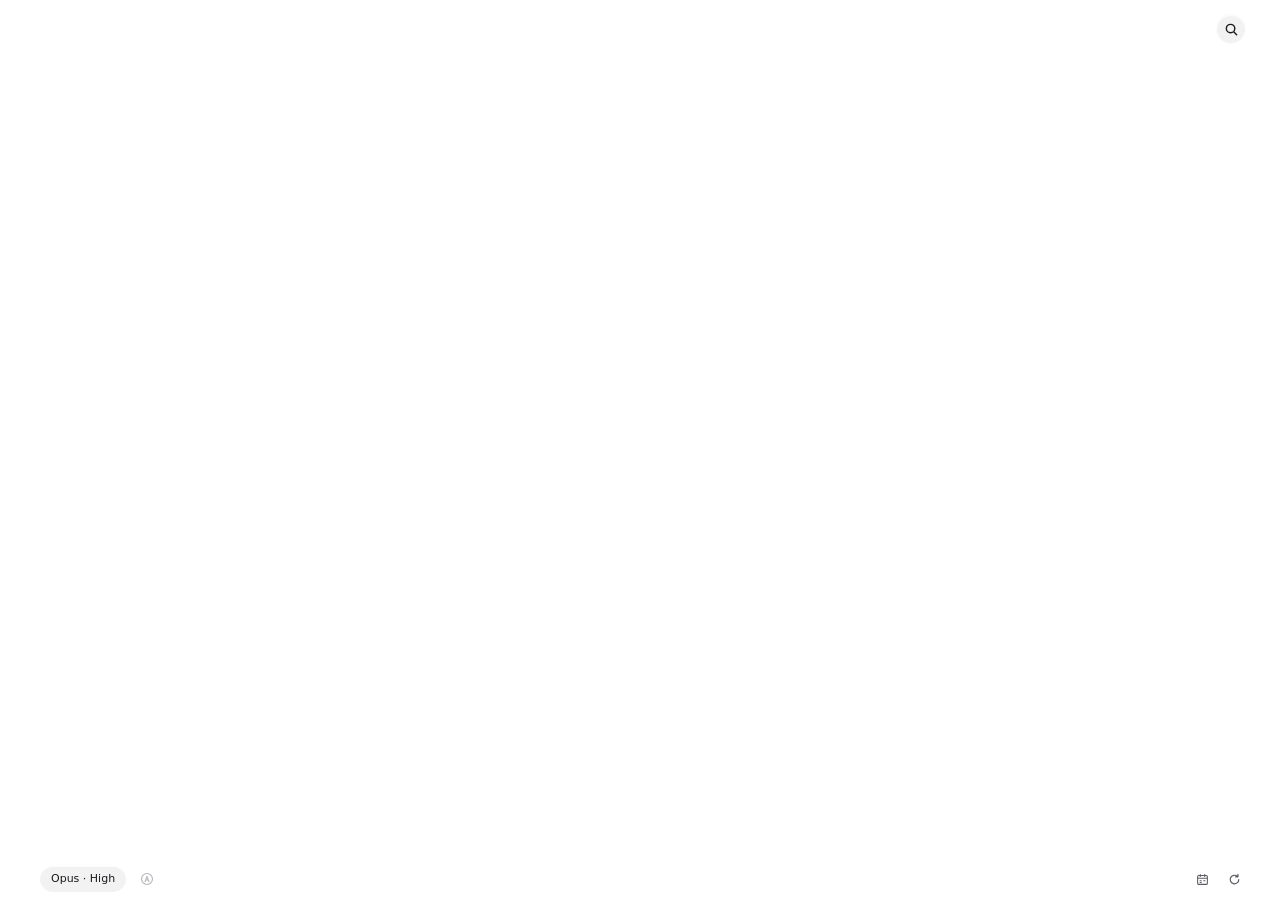
<file: panel.html>
<!doctype html>
<meta charset="utf-8" />
<meta name="color-scheme" content="light dark" />
<meta name="theme-color" content="#f2f2f4" media="(prefers-color-scheme: light)" />
<meta name="theme-color" content="#0c0c10" media="(prefers-color-scheme: dark)" />
<title>Pull requests</title>
<link rel="preconnect" href="https://avatars.githubusercontent.com" />
<link rel="preconnect" href="https://github.com" />
<link rel="stylesheet" href="lg.css" />
<style>
  /* Liquid Glass: the --lg-* tokens live in lg.css; what follows is the panel built from them. */
  :root {
    --accent: #5b8def;
    --hover: color-mix(in srgb, var(--lg-ink) 10%, transparent);
    --row-hover: var(--lg-bg-interactive);
    /* The phone's sheets: nearly solid, so the list and the tab bar never read through their text. */
    --sheet-bg: rgba(248, 248, 250, 0.97);
    --green: #1a7f37;
    --red: #cf222e;
    --amber: #9a6700;
    --grey: #59636e;
    --gold: #bf8700;
    /* Row dots: amber to review, blue running or waiting, green reviewed or ready, red needs me. */
    --dot-amber: #f5b400;
    --dot-blue: #5b8def;
    --dot-green: #1f9a48;
    --dot-red: #e0443e;
  }
  /* A 3 px thumb, thinner than scrollbar-width: thin allows. Chromium skips these while scrollbar-width/-color are set, so keep those off. */
  ::-webkit-scrollbar { width: 7px; height: 7px; background: transparent; }
  ::-webkit-scrollbar-thumb { border: 2px solid transparent; border-radius: 4px; background: transparent padding-box; }
  /* Shown while scrolling (panel.js data-scrolling) or under the pointer, so it can still be dragged. */
  :root[data-scrolling]::-webkit-scrollbar-thumb, :root[data-scrolling] *::-webkit-scrollbar-thumb, ::-webkit-scrollbar-thumb:hover { background-color: rgba(127, 127, 127, 0.4); }
  ::-webkit-scrollbar-corner { background: transparent; }
  @media (prefers-color-scheme: dark) {
    :root {
      --green: #3fb950;
      --red: #f85149;
      --amber: #d29922;
      --grey: #9198a1;
      --gold: #e3b341;
      --dot-green: #2bb45a;
      --row-hover: rgba(255, 255, 255, 0.06);
      --sheet-bg: rgba(28, 28, 32, 0.97);
    }
  }
  /* Never sideways: the slide after a swipe (panel.js slideIn) would widen the page, and the rest of the swipe would scroll it. */
  html { overflow-x: hidden; overscroll-behavior-x: none; background: Canvas; }
  /* Popup width (Arc copy); a pinned tab shows the same narrow list, centred. In Arc the page is the sheet: tinted glass over Canvas.
     A column at least the window's height, so the footer sits at the bottom under a short list too. */
  body {
    display: flex; flex-direction: column; width: 440px; min-height: max(100vh, var(--sheet, 0px)); margin: 0 auto;
    font: 13px/1.35 -apple-system, system-ui, sans-serif; -webkit-font-smoothing: antialiased; color: var(--lg-ink); background: var(--lg-bg-primary);
    -webkit-backdrop-filter: blur(var(--lg-blur-lg)) saturate(var(--lg-saturate)); backdrop-filter: blur(var(--lg-blur-lg)) saturate(var(--lg-saturate));
  }
  /* Sidak.app (shim.js sets data-app) draws the glass behind a transparent page and sizes its popover to the page (panel.js sendHeight),
     so there the column is only as tall as its content. */
  :root[data-app], :root[data-app] body { background: transparent; }
  :root[data-app] body { min-height: var(--sheet, 0px); -webkit-backdrop-filter: none; backdrop-filter: none; }
  /* The panel fits its page, so a bounce at either end only shakes it. */
  :root[data-app] { overscroll-behavior: none; }
  @media (prefers-contrast: more) { :root[data-app] body { background: var(--lg-bg-primary); } }
  /* Phone (app/remote.js): the screen's width, card actions without hover on a line of their own under the meta line (so the title
     keeps the width; an open TL;DR goes under them), no key hints, no Zed (it opens at the Mac) and no iOS link preview on the long
     press that opens the card menu. */
  :root[data-remote] body { width: auto; }
  :root[data-remote] .pr .actions { display: flex; grid-column: 2 / 4; grid-row: 3; margin: 8px 0 2px 10px; }
  /* Phone: ⋯ at the end of the actions line opens the card menu (a long press does too); cards never start iOS's link drag. */
  .more-menu { display: none; }
  :root[data-remote] .more-menu {
    display: grid; place-items: center; grid-column: 4; grid-row: 3; justify-self: end; width: 36px; height: 32px; margin-top: 8px;
    border-radius: 16px; background: var(--lg-bg-interactive); color: var(--lg-ink-muted); font-size: 17px; font-weight: 700; letter-spacing: 1px;
  }
  :root[data-remote] .pr { -webkit-user-drag: none; }
  /* iOS: clear of the notch, the home bar and a landscape side; fields at 16 px so focusing one never zooms the page; a press shows. */
  :root[data-remote] body { min-height: 100dvh; padding-left: env(safe-area-inset-left, 0px); padding-right: env(safe-area-inset-right, 0px); }
  /* Phone reach: the header's controls float at the bottom, where a thumb is, as an iOS 26 glass tab bar over the list; the footer
     (settings, signs, sync) ends the list instead, and the page leaves room under it for the bar. */
  /* No backdrop filter on the phone's body: one would make it the fixed bar's containing block instead of the screen. */
  :root[data-remote] body { padding-top: calc(env(safe-area-inset-top, 0px) + 92px); padding-bottom: calc(84px + env(safe-area-inset-bottom, 0px)); -webkit-backdrop-filter: none; backdrop-filter: none; }
  :root[data-remote] header, :root[data-remote][data-scrolled] header {
    position: fixed; top: auto; left: max(12px, env(safe-area-inset-left, 0px)); right: max(12px, env(safe-area-inset-right, 0px));
    bottom: max(12px, env(safe-area-inset-bottom, 0px), calc(var(--kb, 0px) + 8px)); z-index: 3; padding: 7px; border: 1px solid var(--lg-border-color); border-radius: 30px;
    background: var(--lg-bg-toolbar); box-shadow: var(--lg-highlight), var(--lg-shadow-elevated);
    -webkit-backdrop-filter: blur(var(--lg-blur-lg)) saturate(var(--lg-saturate)); backdrop-filter: blur(var(--lg-blur-lg)) saturate(var(--lg-saturate));
  }
  @media (prefers-contrast: more) { :root[data-remote] header { background: var(--lg-bg-primary); -webkit-backdrop-filter: none; backdrop-filter: none; } }
  /* iOS large title (the open tab, panel.js markActive), the settings chip at its right; under them one quiet line: sync time,
     tokens, the on signs and refresh. It is the footer, moved to the top of the page, and scrolls away with the list. */
  :root[data-remote] #foot, :root[data-remote][data-more] #foot {
    position: absolute; top: 0; left: 0; right: 0; bottom: auto; z-index: 4; flex-wrap: wrap; gap: 4px 8px;
    padding: calc(env(safe-area-inset-top, 0px) + 12px) max(20px, env(safe-area-inset-right, 0px)) 0 max(20px, env(safe-area-inset-left, 0px));
    background: none; box-shadow: none; -webkit-backdrop-filter: none; backdrop-filter: none; font-size: 13px; line-height: 18px;
  }
  :root[data-remote] #foot::before { content: attr(data-title); order: 0; flex: 1 1 auto; font-size: 34px; font-weight: 700; line-height: 41px; color: var(--lg-ink); }
  :root[data-remote] #foot-config { display: contents; }
  :root[data-remote] #foot .run { order: 1; min-height: 34px; margin: 0; padding: 0 14px; border-radius: 17px; font-size: 14px; font-weight: 600; }
  :root[data-remote] #foot::after { content: ''; order: 2; flex-basis: 100%; }
  :root[data-remote] #status { order: 3; }
  :root[data-remote] #used { order: 4; margin: 0; }
  :root[data-remote] #used::before { content: '·'; margin-right: 8px; }
  :root[data-remote] #used::after { content: none; }
  :root[data-remote][data-settings] #foot::before { filter: blur(8px); opacity: 0.5; }
  :root[data-remote] #foot .sign { order: 5; min-height: 18px; margin: 0; }
  :root[data-remote] #week { order: 6; width: 32px; height: 32px; margin: -7px 0 -7px auto; }
  :root[data-remote] #week .icon, :root[data-remote] #refresh .icon { width: 17px; height: 17px; }
  :root[data-remote] #refresh { order: 7; width: 32px; height: 32px; margin: -7px -8px -7px 0; }
  /* Groups, like iOS Settings: each section's rows on one rounded card, hairlines between them; section labels as titles. */
  :root[data-remote] { --group: #fff; --group-line: rgba(60, 60, 67, 0.18); }
  @media (prefers-color-scheme: dark) { :root[data-remote] { --group: #1c1c1e; --group-line: rgba(84, 84, 88, 0.6); } }
  :root[data-remote] :is(.column, .stack) > h2 { padding: 22px 20px 8px; font-size: 20px; font-weight: 700; line-height: 25px; letter-spacing: 0; color: var(--lg-ink); }
  :root[data-remote] :is(.column, .stack) > h2::after, :root[data-remote] details.stale > summary::after { display: none; }
  :root[data-remote] .pr { margin: 0 16px; padding: 12px 14px; background-color: var(--group); }
  :root[data-remote] .pr:not([data-first]) { background-image: linear-gradient(var(--group-line), var(--group-line)); background-repeat: no-repeat; background-position: 22px 0; background-size: calc(100% - 22px) 0.5px; }
  /* data-first / data-last: the first and last shown row of each run (app/remote.js), so a search that hides rows keeps the corners. */
  :root[data-remote] .pr { padding-left: 22px; box-shadow: none; }
  :root[data-remote] .pr::before { left: 9px; top: 13px; bottom: 13px; }
  :root[data-remote] .pr[data-first] { border-top-left-radius: 22px; border-top-right-radius: 22px; }
  :root[data-remote] .pr[data-last] { border-bottom-left-radius: 22px; border-bottom-right-radius: 22px; }
  :root[data-remote] details.stale > summary { margin: 22px 16px 0; padding: 0 16px; min-height: 50px; border-radius: 22px; background: var(--group); font-size: 15px; font-weight: 600; color: var(--lg-ink); }
  :root[data-remote] details.stale[open] > summary { margin-bottom: 8px; }
  /* Next: a card at the top, what to do now; a tap opens that PR's sheet. */
  :root[data-remote] .next { flex-direction: column; gap: 3px; margin: 6px 16px 0; padding: 14px 16px; border-radius: 22px; background: var(--group); font-size: 13px; line-height: 18px; }
  :root[data-remote] .next b { font-size: 12px; font-weight: 700; letter-spacing: 0.6px; text-transform: uppercase; color: var(--lg-accent); }
  :root[data-remote] .next span { white-space: normal; font-size: 15px; font-weight: 600; line-height: 20px; color: var(--lg-ink); }
  /* The sheet's other actions as an iOS list. */
  :root[data-remote] .sheet-more { flex-direction: column; gap: 0; padding: 0; border: 0; border-radius: 20px; background: rgba(127, 127, 127, 0.12); overflow: hidden; }
  :root[data-remote] #sheet .sheet-more :is(a, button) { display: flex; align-items: center; height: 48px; padding: 0 16px; border-radius: 0; background: none; box-shadow: none; font-size: 16px; text-align: start; }
  :root[data-remote] .sheet-more > * + * { border-top: 0.5px solid var(--group-line); }
  /* Settings: native iOS switches and pickers (app/remote.js) in place of the segmented controls they drive. */
  .seg.native { display: none; }
  .ios-switch { margin: 0; accent-color: #30d158; }
  .ios-select {
    -webkit-appearance: none; appearance: none; margin: 0 -4px 0 auto; padding: 6px 22px 6px 6px; border: 0; background: none; color: var(--lg-ink-muted); font: inherit; font-size: 16px; text-align: end;
    background-image: url("data:image/svg+xml,%3Csvg xmlns='http://www.w3.org/2000/svg' viewBox='0 0 24 24' fill='none' stroke='%238e8e93' stroke-width='2.6' stroke-linecap='round' stroke-linejoin='round'%3E%3Cpath d='M8 9l4-4 4 4M8 15l4 4 4-4'/%3E%3C/svg%3E");
    background-repeat: no-repeat; background-position: right 2px center; background-size: 14px;
  }
  :root[data-remote] .next { margin-top: 14px; }
  :root[data-remote] :is(#search, #vip, .num) { font-size: 16px; }
  :root[data-remote] .pr:active { background: var(--row-hover); }
  :root[data-remote] :is(.review, .more-menu, .glass, #tabs button, #foot .pick):active { transform: scale(0.95); }
  /* A short note at the bottom (panel.js toast): what a tapped icon means, Copied. */
  #toast {
    position: fixed; left: 50%; bottom: calc(64px + env(safe-area-inset-bottom, 0px)); z-index: 5; max-width: calc(100vw - 48px); padding: 8px 14px;
    border-radius: 16px; background: var(--lg-bg-elevated); box-shadow: var(--lg-highlight), var(--lg-shadow-elevated); color: var(--lg-ink);
    font-size: 13px; font-weight: 500; opacity: 0; transform: translate(-50%, 8px); pointer-events: none; transition: opacity var(--lg-duration-fast), transform var(--lg-duration-fast);
  }
  #toast[data-on] { opacity: 1; transform: translate(-50%, 0); }
  /* Phone search (app/remote.js): open, it takes the bar (over the keyboard, --kb) with an × capsule at its right; the avatar steps
     aside, the large title reads Results and the Next card goes while a query is in. */
  .search-close { display: none; }
  :root[data-remote] .find:has(.search:focus-within, #search:not(:placeholder-shown)) .switch { display: none; }
  :root[data-remote] .find:has(.search:focus-within, #search:not(:placeholder-shown)) .search-close {
    display: grid; place-items: center; flex: none; width: 48px; height: 48px; padding: 0; border-radius: 50%; color: var(--lg-ink);
    background: var(--glass); box-shadow: var(--glass-rim), var(--lg-shadow-elevated); -webkit-backdrop-filter: blur(5px) saturate(180%); backdrop-filter: blur(5px) saturate(180%);
  }
  .search-close .icon { width: 16px; height: 16px; }
  :root[data-remote] .search { padding: 0 16px; gap: 8px; }
  :root[data-remote] .search .icon { width: 18px; height: 18px; color: var(--lg-ink-muted); }
  :root[data-remote] #search { font-size: 17px; }
  :root[data-remote]:has(#search:not(:placeholder-shown)) #foot::before { content: 'Results'; }
  :root[data-remote]:has(#search:not(:placeholder-shown)) .next { display: none; }
  /* Sheet: an × at the title's right; Ignore in red. */
  :root[data-remote] .sheet-head { grid-template-columns: 22px minmax(0, 1fr) 32px; }
  .sheet-close { grid-column: 3; grid-row: 1 / span 2; display: grid; place-items: center; width: 32px; height: 32px; padding: 0; border-radius: 50%; background: rgba(127, 127, 127, 0.2); color: var(--lg-ink-muted); }
  .sheet-close svg { width: 12px; height: 12px; }
  :root[data-remote] #sheet .sheet-more .danger { color: var(--red); }
  /* Merge stack as a real button by the stack's title. */
  :root[data-remote] .stack > h2 .merge-stack { margin-left: auto; min-height: 32px; padding: 0 14px; border-radius: 16px; background: color-mix(in srgb, var(--lg-accent) 20%, transparent); font-size: 14px; font-weight: 600; letter-spacing: 0; }
  /* Row swipes (panel.js): the row slides over a coloured panel that says what lifting does; it lights up once armed. */
  :root[data-remote] .pr { position: relative; transition: background-color var(--lg-duration-fast), transform 0.25s var(--lg-easing-spring); }
  :root[data-remote] .pr[data-swipe] { transition: none; }
  :root[data-remote] :is(.column, .stack, details) { overflow-x: clip; }
  /* The uncovered action is a Liquid Glass capsule in the gap the row leaves, as wide as the drag: tinted, blurred, lit at the rim, its
     icon and word coming in as it grows; armed it swells and fills with its colour on a spring. */
  :root[data-remote] .pr[data-swipe]::after {
    position: absolute; top: 4px; bottom: 4px; width: max(0px, calc(var(--dx, 0) * 1px - 10px)); overflow: hidden; box-sizing: border-box;
    display: flex; align-items: center; justify-content: center; padding-left: 26px; border-radius: 20px; white-space: nowrap;
    color: #fff; font-size: 15px; font-weight: 600; text-shadow: 0 1px 2px rgba(0, 0, 0, 0.25);
    background: color-mix(in srgb, var(--tint) 45%, transparent) var(--glyph) no-repeat calc(50% - 30px) center / 18px;
    box-shadow: inset 0 1px 0 rgba(255, 255, 255, 0.4), inset 0 0 0 0.5px rgba(255, 255, 255, 0.22), 0 8px 22px color-mix(in srgb, var(--tint) 30%, transparent);
    -webkit-backdrop-filter: blur(14px) saturate(180%); backdrop-filter: blur(14px) saturate(180%);
    transform: scale(0.9); opacity: 0.75; transition: transform 0.4s var(--lg-easing-spring), background-color 0.2s, opacity 0.2s;
  }
  :root[data-remote] .pr[data-swipe='right']::after {
    content: 'Snooze'; right: calc(100% + 10px); --tint: #e08600;
    --glyph: url("data:image/svg+xml,%3Csvg xmlns='http://www.w3.org/2000/svg' viewBox='0 0 24 24' fill='none' stroke='white' stroke-width='2.2' stroke-linecap='round' stroke-linejoin='round'%3E%3Cpath d='M21 13A9 9 0 1 1 11 3a7 7 0 0 0 10 10z'/%3E%3C/svg%3E");
  }
  :root[data-remote] .pr[data-swipe='left']::after {
    content: 'Skim'; left: calc(100% + 10px); --tint: #248a3d;
    --glyph: url("data:image/svg+xml,%3Csvg xmlns='http://www.w3.org/2000/svg' viewBox='0 0 24 24' fill='none' stroke='white' stroke-width='2.2' stroke-linecap='round' stroke-linejoin='round'%3E%3Cpath d='M2 12s3.6-7 10-7 10 7 10 7-3.6 7-10 7S2 12 2 12z'/%3E%3Ccircle cx='12' cy='12' r='3'/%3E%3C/svg%3E");
  }
  :root[data-remote] .pr[data-armed]::after { transform: scale(1.04); opacity: 1; background-color: color-mix(in srgb, var(--tint) 88%, transparent); }
  /* Pull to refresh (app/remote.js): an arrow that fades in and turns as the list is pulled, green once a lift will sync. */
  .ptr { display: none; }
  :root[data-remote] .ptr {
    display: grid; place-items: center; position: fixed; top: calc(env(safe-area-inset-top, 0px) + 6px); left: 50%; z-index: 5; width: 30px; height: 30px; margin-left: -15px;
    color: var(--lg-ink-muted); opacity: calc(var(--pull, 0) / 80); transform: translateY(calc(var(--pull, 0) * 0.35px)) rotate(calc(var(--pull, 0) * 3deg)); pointer-events: none;
  }
  :root[data-remote] .ptr svg { width: 22px; height: 22px; }
  :root[data-remote] .ptr[data-ready] { color: var(--lg-accent); }
  /* The small title bar (app/remote.js), shown once the large title has scrolled away. */
  .ios-nav { display: none; }
  :root[data-remote] .ios-nav {
    display: flex; align-items: flex-end; justify-content: center; position: fixed; top: 0; left: 0; right: 0; z-index: 5; box-sizing: border-box;
    height: env(safe-area-inset-top, 0px); padding: 0 0 11px; border: 0; background: none; pointer-events: none;
    color: var(--lg-ink); font: inherit; font-size: 17px; font-weight: 600;
  }
  /* Always there under the status bar, like the Claude app's top: the list darkens and blurs as it runs under the clock; scrolled past
     the large title it grows to hold the small one. */
  :root[data-remote][data-compact] .ios-nav { height: calc(env(safe-area-inset-top, 0px) + 44px); border-bottom: 0.5px solid var(--group-line); pointer-events: auto; }
  :root[data-remote]:not([data-compact]) .ios-nav > * { visibility: hidden; }
  /* At the very top nothing is under the clock, so no strip; once the list scrolls under it, a strip that fades out at its foot (no
     hard edge) until the small title takes over. */
  :root[data-remote]:not([data-scrolled]) .ios-nav::after { visibility: hidden; }
  :root[data-remote]:not([data-compact]) .ios-nav::after { bottom: -18px; -webkit-mask-image: linear-gradient(#000 60%, transparent); mask-image: linear-gradient(#000 60%, transparent); }
  /* The blur sits on its own layer behind the word, and the bar shows without a fade: WebKit blurs the text of an element that has a
     backdrop filter while its opacity changes. */
  :root[data-remote] .ios-nav::after {
    content: ''; position: absolute; inset: 0; z-index: -1; background: var(--top-tint);
    -webkit-backdrop-filter: blur(24px) saturate(180%); backdrop-filter: blur(24px) saturate(180%);
  }
  .ios-nav .nav-title { padding: 0 8px; border: 0; background: none; color: inherit; font: inherit; }
  .ios-nav .nav-title::before { content: attr(data-title); }
  :root[data-remote]:has(#search:not(:placeholder-shown)) .ios-nav .nav-title::before { content: 'Results'; }
  .ios-nav .nav-chip {
    position: absolute; right: max(14px, env(safe-area-inset-right, 0px)); bottom: 5px; display: grid; place-items: center; width: 34px; height: 34px; padding: 0;
    border: 0; border-radius: 50%; background: rgba(127, 127, 127, 0.2); box-shadow: inset 0 1px 0 rgba(255, 255, 255, 0.14), inset 0 0 0 0.5px rgba(255, 255, 255, 0.08);
    color: var(--lg-ink);
  }
  .ios-nav .nav-chip svg { width: 18px; height: 18px; }
  .ios-nav .nav-chip:active { transform: scale(0.95); }
  :root[data-remote][data-settings] .ios-nav { height: env(safe-area-inset-top, 0px); border-bottom: 0; }
  :root[data-remote][data-settings] .ios-nav > * { visibility: hidden; }
  :root[data-remote] { --top-tint: rgba(242, 242, 247, 0.8); }
  @media (prefers-color-scheme: dark) { :root[data-remote] { --top-tint: rgba(24, 24, 26, 0.84); } }
  /* An empty list: a quiet card with a check, not bare text. */
  :root[data-remote] .empty { margin: 0 16px; padding: 28px 16px; border-radius: 22px; background: var(--group); color: var(--lg-ink-muted); font-size: 15px; text-align: center; }
  :root[data-remote] .empty::before {
    content: ''; display: block; width: 34px; height: 34px; margin: 0 auto 10px; background: var(--lg-accent);
    -webkit-mask: url("data:image/svg+xml,%3Csvg xmlns='http://www.w3.org/2000/svg' viewBox='0 0 24 24' fill='none' stroke='black' stroke-width='2' stroke-linecap='round' stroke-linejoin='round'%3E%3Ccircle cx='12' cy='12' r='9'/%3E%3Cpath d='M8 12l3 3 5-6'/%3E%3C/svg%3E") center / contain no-repeat;
    mask: url("data:image/svg+xml,%3Csvg xmlns='http://www.w3.org/2000/svg' viewBox='0 0 24 24' fill='none' stroke='black' stroke-width='2' stroke-linecap='round' stroke-linejoin='round'%3E%3Ccircle cx='12' cy='12' r='9'/%3E%3Cpath d='M8 12l3 3 5-6'/%3E%3C/svg%3E") center / contain no-repeat;
  }
  /* Phone tab counts, quiet like Mail's folder counts: the number after the word in a lighter weight, grey, white-ish on the open tab;
     amber while reviews run. Inbox keeps its red dot while a reviewed PR is back. */
  :root[data-remote] #tabs .n { font-weight: 400; color: rgba(127, 127, 127, 0.9); font-variant-numeric: tabular-nums; }
  :root[data-remote] #tabs button[aria-pressed='true'] .n { color: color-mix(in srgb, var(--lg-ink) 70%, transparent); }
  :root[data-remote] #tabs .n[data-live] { color: var(--amber); font-weight: 600; }
  :root[data-remote] #tabs button { gap: 4px; padding: 0 2px; }
  /* Each tab as wide as its word and badge, the rest shared out, so a long one (Reviewed 10) never cuts its word. */
  :root[data-remote] #tabs button { flex: 1 1 auto; }
  :root[data-remote] #tabs::before { left: 0; width: var(--w, 0); transform: translateX(var(--x, 0)); }
  @media (prefers-reduced-motion: no-preference) { :root[data-remote] #tabs[data-glide='move']::before { transition: transform var(--lg-duration-normal) var(--lg-easing-spring), width var(--lg-duration-normal) var(--lg-easing-spring); } }
  /* The sheet's answer (claude-ask) and review timeline (claude-review's history). */
  .sheet-answer { margin-top: 12px; padding: 12px 14px; border-radius: 16px; background: color-mix(in srgb, var(--lg-accent) 12%, transparent); font-size: 13px; line-height: 18px; }
  .sheet-answer p { margin: 0; white-space: pre-line; }
  .sheet-answer .sheet-q { margin-bottom: 6px; font-weight: 600; }
  .sheet-answer .sheet-at { margin-top: 6px; color: var(--lg-ink-muted); font-size: 12px; }
  .sheet-history { margin: 12px 0 0; padding: 0 0 0 16px; border-left: 2px solid var(--lg-border-subtle); list-style: none; font-size: 13px; line-height: 20px; color: var(--lg-ink-muted); }
  .sheet-history li { position: relative; }
  .sheet-history li::before { content: ''; position: absolute; left: -21px; top: 7px; width: 8px; height: 8px; border-radius: 50%; background: var(--lg-ink-muted); }
  .sheet-history li.now { color: var(--amber); font-weight: 600; }
  .sheet-history li.now::before { background: var(--amber); }
  .badge-on { margin-left: auto; white-space: nowrap; padding: 6px 2px; border: 0; background: none; color: var(--lg-accent); font: inherit; font-size: 16px; }
  .badge-on:disabled { color: var(--lg-ink-muted); }
  /* Phone toast: a solid iOS banner at the top, under the status bar, never over the list's text. */
  :root[data-remote] #toast {
    top: calc(env(safe-area-inset-top, 0px) + 8px); bottom: auto; z-index: 7; width: max-content; max-width: calc(100vw - 32px); box-sizing: border-box; padding: 12px 20px; border-radius: 22px;
    background: var(--cell); box-shadow: 0 0 0 0.5px var(--group-line), 0 10px 30px rgba(0, 0, 0, 0.45); font-size: 15px; font-weight: 600; line-height: 20px;
    text-align: center; transform: translate(-50%, -12px);
  }
  :root[data-remote] #toast[data-on] { transform: translate(-50%, 0); }
  /* Phone cards are compact rows like Mail's: the title on up to two lines, no buttons; a tap opens the card's sheet. */
  :root[data-remote] .pr .actions, :root[data-remote] .more-menu { display: none; }
  :root[data-remote] .pr { padding-block: 10px; }
  /* The card's sheet (panel.js openSheet), an iOS action sheet in thumb reach: what the PR is and waits on, its TL;DR, Open PR,
     its buttons at full size, then the menu's. A swipe down or a tap outside closes it. */
  #sheet {
    position: fixed; inset: auto 0 0; width: auto; max-width: 560px; max-height: 85dvh; margin: 0 auto; box-sizing: border-box; overflow-y: auto;
    padding: 8px max(18px, env(safe-area-inset-right, 0px)) calc(18px + env(safe-area-inset-bottom, 0px)) max(18px, env(safe-area-inset-left, 0px));
    border: 0; border-radius: 30px 30px 0 0; background: var(--sheet-bg); box-shadow: var(--lg-highlight), var(--lg-shadow-high); color: var(--lg-ink);
    -webkit-backdrop-filter: blur(var(--lg-blur-lg)) saturate(var(--lg-saturate)); backdrop-filter: blur(var(--lg-blur-lg)) saturate(var(--lg-saturate));
  }
  #sheet::backdrop { background: var(--lg-bg-scrim); }
  /* A sheet with nothing focusable in it (This week) takes the focus itself on open; that is no focus to show. */
  #sheet, #sheet:focus, #sheet:focus-visible { outline: none; }
  @media (prefers-reduced-motion: no-preference) {
    #sheet[open] { animation: sheet-up var(--lg-duration-normal) var(--lg-easing-spring); }
    @keyframes sheet-up { from { transform: translateY(100%); } }
  }
  .sheet-grab { width: 36px; height: 5px; margin: 0 auto 14px; border-radius: 3px; background: var(--lg-border-color); }
  .sheet-head { display: grid; grid-template-columns: 22px minmax(0, 1fr); gap: 3px 12px; align-items: start; }
  .sheet-head .claude { grid-row: 1 / span 2; margin-top: 1px; pointer-events: none; }
  .sheet-title { margin: 0; font-size: 16px; font-weight: 650; line-height: 21px; }
  .sheet-meta { margin: 0; font-size: 13px; color: var(--lg-ink-muted); }
  .sheet-why { margin: 10px 0 0; font-size: 13px; color: var(--lg-ink); }
  #sheet .tldr { margin: 12px 0 0; font-size: 13px; line-height: 18px; }
  .sheet-buttons { display: grid; grid-auto-flow: column; grid-auto-columns: minmax(0, 1fr); gap: 8px; margin-top: 16px; }
  #sheet .review { justify-content: center; height: 46px; border-radius: 23px; font-size: 15px; background: var(--lg-bg-interactive); }
  #sheet .review kbd { display: none; }
  #sheet .review:is(.merge, .fix, .approve), #sheet .sheet-buttons:not(:has(.merge, .fix, .approve)) > .review[data-depth='full'] {
    background: color-mix(in srgb, var(--lg-accent) 82%, #000); color: #fff; box-shadow: inset 0 1px 0 rgba(255, 255, 255, 0.3);
  }
  #sheet .open { display: flex; align-items: center; justify-content: center; height: 46px; margin-top: 16px; border-radius: 23px; background: var(--lg-bg-interactive); color: var(--lg-ink); font-size: 15px; font-weight: 600; text-decoration: none; }
  .sheet-more { display: flex; flex-wrap: wrap; gap: 8px; margin-top: 14px; padding-top: 14px; border-top: 1px solid var(--lg-border-subtle); }
  .sheet-more :is(a, button) { padding: 8px 14px; border-radius: 18px; background: var(--lg-bg-interactive); color: var(--lg-ink); font-size: 13.5px; font-weight: 500; text-decoration: none; }
  /* Settings on the phone rise as a sheet from the bottom too, over the blurred list and tab bar. */
  :root[data-remote] #settings-fold { position: fixed; inset: auto max(8px, env(safe-area-inset-right, 0px)) max(8px, env(safe-area-inset-bottom, 0px)) max(8px, env(safe-area-inset-left, 0px)); z-index: 6; }
  :root[data-remote] #settings { border-radius: 28px; background: var(--sheet-bg); box-shadow: var(--lg-highlight), var(--lg-shadow-high); }
  /* Phone settings read like an iOS grouped list: one setting a row, label left, control right, thumb-size controls. */
  :root[data-remote] #settings { grid-template-columns: minmax(0, 1fr); max-height: 78dvh; overflow-y: auto; padding: 6px 18px 14px; font-size: 15px; }
  :root[data-remote] #settings::before { content: ''; display: block; width: 36px; height: 5px; margin: 4px auto 6px; border-radius: 3px; background: var(--lg-border-color); }
  :root[data-remote] .set { flex-wrap: wrap; min-height: 52px; gap: 6px 10px; padding-block: 4px; box-sizing: border-box; }
  :root[data-remote] .set:not(.vip) > :not(.l) { margin-left: auto; }
  :root[data-remote] .set + .set { border-top: 0.5px solid var(--lg-border-subtle); }
  :root[data-remote] .set > .l { font-size: 15px; white-space: nowrap; }
  :root[data-remote] .seg { border-radius: 18px; }
  :root[data-remote] .seg button { height: 32px; padding: 0 10px; border-radius: 16px; font-size: 13px; }
  :root[data-remote] .num { width: 64px; height: 36px; border-radius: 18px; }
  :root[data-remote][data-settings] #foot > :not(#settings-fold) { visibility: hidden; }
  /* Phone settings, like iOS Settings (groups built by app/remote.js): a full-height sheet, solid, a title with Done, labelled groups
     of rows on rounded cells. */
  :root[data-remote] { --set-bg: #f2f2f7; --cell: #fff; }
  @media (prefers-color-scheme: dark) { :root[data-remote] { --set-bg: #1c1c1e; --cell: #2c2c2e; } }
  /* Below Safari's top controls and the status bar, so Done stays tappable. */
  :root[data-remote] #settings-fold { inset: max(calc(env(safe-area-inset-top, 0px) + 14px), 64px) 0 0; }
  :root[data-remote] #settings-fold #settings {
    display: block; height: 100%; max-height: none; box-sizing: border-box; overflow-y: auto; overscroll-behavior: contain;
    padding: 6px max(16px, env(safe-area-inset-right, 0px)) calc(28px + env(safe-area-inset-bottom, 0px)) max(16px, env(safe-area-inset-left, 0px));
    border: 0; border-radius: 38px 38px 0 0; background: var(--set-bg); box-shadow: 0 -10px 40px rgba(0, 0, 0, 0.35); -webkit-backdrop-filter: none; backdrop-filter: none;
  }
  .ios-head { display: grid; grid-template-columns: 1fr auto 1fr; align-items: center; height: 44px; }
  .ios-head h2 { margin: 0; font-size: 17px; font-weight: 600; }
  .ios-head button { justify-self: end; height: 36px; padding: 0 16px; border-radius: 18px; background: rgba(127, 127, 127, 0.18); color: var(--lg-ink); font-size: 15px; font-weight: 600; }
  .ios-group { margin-top: 22px; }
  .ios-label { margin: 0 0 7px; padding: 0 16px; font-size: 13px; text-transform: uppercase; color: var(--lg-ink-muted); }
  .ios-cells { padding: 0 16px; border-radius: 22px; background: var(--cell); }
  .ios-cells .set.vip { padding-block: 12px; }
  .ios-cells .set.vip > .l { display: none; }
  :root[data-remote] #settings .ios-cells .seg { background: rgba(118, 118, 128, 0.24); box-shadow: none; }
  :root[data-remote] .ios-cells .num { width: 72px; background: rgba(118, 118, 128, 0.24); }
  /* Phone Liquid Glass (iOS 26) on a plain background (black in dark mode): the tab bar, sheets and their buttons are clear glass
     over the list: tinted, heavily blurred and saturated, with a lit rim. */
  :root[data-remote] {
    --glass: rgba(255, 255, 255, 0.28); --glass-strong: rgba(250, 250, 252, 0.74); --glass-button: rgba(255, 255, 255, 0.55);
    --glass-rim: inset 0 1px 0 rgba(255, 255, 255, 0.95), inset 0 0 0 0.5px rgba(255, 255, 255, 0.6), inset 0 -1px 1px rgba(0, 0, 0, 0.04);
    --ambient: #eef0f5;
    background: var(--ambient);
  }
  @media (prefers-color-scheme: dark) {
    :root[data-remote] {
      --glass: rgba(40, 40, 48, 0.3); --glass-strong: rgba(30, 30, 36, 0.72); --glass-button: rgba(255, 255, 255, 0.1);
      --glass-rim: inset 0 1px 0 rgba(255, 255, 255, 0.22), inset 0 0 0 0.5px rgba(255, 255, 255, 0.12), inset 0 -1px 1px rgba(0, 0, 0, 0.3);
      --ambient: #000;
    }
  }
  :root[data-remote] body { background: none; }
  /* Like Safari's bar: no bar behind the controls; the avatar, the tabs and search each float as their own glass capsule. */
  :root[data-remote] header, :root[data-remote][data-scrolled] header {
    padding: 0; border: 0; background: none; box-shadow: none; -webkit-backdrop-filter: none; backdrop-filter: none;
  }
  :root[data-remote] :is(#view, #tabs, .search) {
    background: var(--glass); box-shadow: var(--glass-rim), var(--lg-shadow-elevated);
    /* Literal, not a var(): WebKit drops -webkit-backdrop-filter given a custom property. */
    -webkit-backdrop-filter: blur(5px) saturate(180%); backdrop-filter: blur(5px) saturate(180%);
  }
  :root[data-remote] :is(.switch, #view) { width: 48px; height: 48px; border-radius: 50%; }
  :root[data-remote] .search { height: 48px; border-radius: 24px; }
  :root[data-remote] .search:not(:focus-within):has(#search:placeholder-shown) { width: 48px; max-width: 48px; }
  :root[data-remote] #view .me { width: 40px; height: 40px; }
  :root[data-remote] #tabs { box-sizing: border-box; height: 48px; border-radius: 24px; padding: 4px; }
  :root[data-remote] #tabs button { height: 40px; padding: 0 4px; border-radius: 20px; }
  /* The open tab: a flat lighter fill that fits the 48 px pill (4 px inset, same round as the buttons), as in iOS 26 tab bars. */
  :root[data-remote] #tabs::before { background: rgba(127, 127, 127, 0.2); box-shadow: none; }
  @media (prefers-reduced-motion: reduce) { :root[data-remote] #tabs button[aria-pressed='true'] { background: rgba(127, 127, 127, 0.2); box-shadow: none; } }
  :root[data-remote] #tabs::before { top: 4px; bottom: 4px; border-radius: 20px; } /* left, width: the open tab's measured place (above) */
  :root[data-remote] #sheet, :root[data-remote] #settings {
    background: var(--glass-strong); box-shadow: var(--glass-rim), var(--lg-shadow-high);
    -webkit-backdrop-filter: blur(40px) saturate(190%); backdrop-filter: blur(40px) saturate(190%);
  }
  :root[data-remote] :is(#sheet .review, #sheet .open, .sheet-more :is(a, button), #foot .run, #settings .seg) { background: var(--glass-button); box-shadow: var(--glass-rim); }
  :root[data-remote] #sheet .review:is(.merge, .fix, .approve), :root[data-remote] #sheet .sheet-buttons:not(:has(.merge, .fix, .approve)) > .review[data-depth='full'] {
    background: color-mix(in srgb, var(--lg-accent) 86%, #000); box-shadow: inset 0 1px 0 rgba(255, 255, 255, 0.4), 0 6px 18px color-mix(in srgb, var(--lg-accent) 35%, transparent);
  }
  @media (prefers-contrast: more), (prefers-reduced-transparency: reduce) {
    :root[data-remote] { --glass: Canvas; --glass-strong: Canvas; }
    :root[data-remote] :is(#view, #tabs, .search, #sheet, #settings) { -webkit-backdrop-filter: none; backdrop-filter: none; }
  }
  :root[data-remote][data-settings] header { filter: blur(8px); opacity: 0.5; pointer-events: none; }
  :root[data-remote] :is(kbd, #menu [data-do='zed']) { display: none; }
  :root[data-remote] #list { -webkit-touch-callout: none; }
  /* A long press held long enough (app/remote.js): lift to open the card menu. */
  :root[data-remote] .pr[data-held] { background: var(--row-hover); transform: scale(0.985); transition: transform var(--lg-duration-fast), background-color var(--lg-duration-fast); }
  ::selection { background: color-mix(in srgb, var(--lg-accent) 28%, transparent); }
  input { caret-color: var(--lg-accent); }
  button { border: 0; background: none; color: inherit; font: inherit; cursor: pointer; touch-action: manipulation; }
  a, summary, button { -webkit-tap-highlight-color: transparent; }
  :focus-visible { outline: 2px solid color-mix(in srgb, var(--lg-ink) 40%, transparent); outline-offset: 2px; }
  .icon { width: 16px; height: 16px; flex: none; }
  /* Glass: a tinted capsule with a lit 1 px edge, worn by the header controls and the row buttons. */
  .glass, .review { border: 1px solid var(--lg-border-color); background: var(--lg-bg-interactive); box-shadow: var(--lg-highlight); }
  .glass, .review, #tabs button, .seg button { transition: background-color var(--lg-duration-fast), color var(--lg-duration-fast); }
  :is(button.glass, .review, .search):hover { background: var(--hover); }

  /* Header: one line of glass controls. It and the footer turn to toolbar glass while the list runs under them (panel.js edges). */
  header, #foot { transition: background-color var(--lg-duration-normal), box-shadow var(--lg-duration-normal); }
  header { position: sticky; top: 0; z-index: 1; padding: 14px; }
  :root[data-scrolled] header, :root[data-more] #foot {
    background: var(--lg-bg-toolbar);
    -webkit-backdrop-filter: blur(var(--lg-blur-md)) saturate(var(--lg-saturate)); backdrop-filter: blur(var(--lg-blur-md)) saturate(var(--lg-saturate));
  }
  :root[data-scrolled] header { box-shadow: 0 1px 0 var(--lg-border-subtle); }
  :root[data-more] #foot { box-shadow: 0 -1px 0 var(--lg-border-subtle); }
  /* Visually hidden: keeps a top heading for assistive tech. */
  h1 { position: absolute; width: 1px; height: 1px; margin: -1px; overflow: hidden; clip-path: inset(50%); white-space: nowrap; }
  .find { display: flex; align-items: center; gap: 6px; }
  /* Round glass buttons, 30 px: the profile switch, search while folded, pin. */
  #view, #pin, .search { box-sizing: border-box; display: flex; align-items: center; justify-content: center; flex: none; width: 30px; height: 30px; padding: 0; border-radius: 15px; color: var(--lg-ink); }
  /* Pinned: the button turns solid ink, a pressed toggle. */
  #pin[aria-pressed='true'] { border-color: var(--lg-ink); background: var(--lg-ink); color: Canvas; }
  /* Pin: Sidak.app only. Pinned, the board floats as a window without a title bar whose top 14 px drag it: a grip sits there,
     and the header grows by that strip so nothing clickable is under it. */
  :root:not([data-app]) #pin { display: none; }
  :root[data-pinned='1'] header { padding-top: 28px; }
  :root[data-pinned='1'] header::before { content: ''; position: absolute; top: 5px; left: 50%; width: 36px; height: 4px; margin-left: -18px; border-radius: 2px; background: var(--lg-ink-muted); pointer-events: none; }
  /* Search: rarely used, so a round glass button after the tabs until a tap or / opens it. Then the glass stretches into a field
     over the tabs, and folds back once it is empty and left (Esc on an empty field). */
  .search { flex: 1; max-width: 100%; margin-left: auto; justify-content: flex-start; gap: 8px; padding: 0 12px; cursor: text; }
  .search:not(:focus-within):has(#search:placeholder-shown) { max-width: 30px; gap: 0; padding: 0; justify-content: center; cursor: pointer; }
  .search:not(:focus-within):has(#search:placeholder-shown) #search { flex: 0 0 0; }
  .search:focus-within { background: var(--hover); }
  .search .icon { width: 15px; height: 15px; }
  #search { flex: 1; min-width: 0; padding: 0; border: 0; background: none; color: var(--lg-ink); font: inherit; font-size: 12.5px; outline: none; }
  #search::placeholder { color: var(--lg-ink-muted); }
  #search::-webkit-search-cancel-button { -webkit-appearance: none; }
  .pr[hidden] { display: none; }
  /* Right-click menu on a card (panel.js openMenu), placed at the pointer. */
  #menu, #help {
    border: 1px solid var(--lg-border-color); background: var(--lg-bg-toolbar); color: var(--lg-ink); box-shadow: var(--lg-highlight), var(--lg-shadow-high);
    -webkit-backdrop-filter: blur(var(--lg-blur-xl)) saturate(var(--lg-saturate)); backdrop-filter: blur(var(--lg-blur-xl)) saturate(var(--lg-saturate));
  }
  #menu { inset: auto; min-width: 160px; margin: 0; padding: 5px; border-radius: 14px; }
  #menu hr { height: 1px; margin: 4px 10px; border: 0; background: var(--lg-border-subtle); }
  /* A right-click opens the menu; it must not select the card's words first. */
  .pr { -webkit-user-select: none; user-select: none; }
  #menu [data-do] { display: block; box-sizing: border-box; width: 100%; min-height: 28px; padding: 6px 10px; border-radius: 9px; color: inherit; font-size: 12px; text-align: start; text-decoration: none; }
  /* The space's accent, a shade deeper so white keeps 4.5:1 on every accent. */
  #menu [data-do]:hover { background: color-mix(in srgb, var(--accent) 70%, #000); color: #fff; }
  #menu button:disabled { opacity: 0.5; background: none; color: inherit; cursor: default; }
  /* Profile switch: the inbox tray while reviewing, with a red dot while my own PRs need me; my avatar on my own PRs ("A" if it fails). */
  .switch { position: relative; display: grid; flex: none; }
  #view { overflow: hidden; }
  #view .me { position: relative; display: grid; place-items: center; width: 100%; height: 100%; border-radius: 50%; font-size: 13px; font-weight: 700; }
  #view .me:not(:has(img)) { background: linear-gradient(135deg, #c47a4a, #8e4e2a); color: #fff; }
  #view .me img { position: absolute; inset: 0; display: block; width: 100%; height: 100%; border-radius: 50%; object-fit: cover; }
  #view-count { position: absolute; top: -1px; right: -1px; width: 8px; height: 8px; border-radius: 50%; background: var(--dot-red); box-shadow: 0 0 0 1.5px Canvas; pointer-events: none; }
  body[data-view='mine'] #view .icon, body:not([data-view='mine']) #view .me { display: none; }
  /* The tab bar holds both profiles' tabs and shows the current one's. Nothing to switch without a board. */
  body[data-view='mine'] #tabs [data-group='inbox'], body:not([data-view='mine']) #tabs [data-group='mine'], body:not(:has(.board)) .switch { display: none; }
  /* Tabs: one glass segmented capsule between the switch and search, three a side; the lit lozenge is the open tab. An open
     search takes their place. */
  #tabs { display: flex; flex: 1; min-width: 0; gap: 2px; padding: 2px; border-radius: 17px; }
  .find:has(.search:focus-within, #search:not(:placeholder-shown)) #tabs { display: none; }
  #tabs:empty { display: none; }
  #tabs button { display: flex; flex: 1; align-items: center; justify-content: center; gap: 5px; min-width: 0; height: 28px; padding: 0 8px; border-radius: 14px; font-size: 12px; font-weight: 600; color: var(--lg-ink-muted); white-space: nowrap; }
  /* Past two-digit counts a label ellipsizes. In Sidak.app the Pin button takes a slot too, so there the round buttons are 28 px. */
  #tabs .label { min-width: 0; overflow: hidden; text-overflow: ellipsis; }
  :root[data-app] :is(#view, #pin, .search) { width: 28px; height: 28px; }
  :root[data-app] .search:not(:focus-within):has(#search:placeholder-shown) { max-width: 28px; }
  :is(#tabs, .seg) button:hover { color: var(--lg-ink); }
  :is(#tabs, .seg) button[aria-pressed='true'], .space[aria-pressed='true'] { background: var(--lg-bg-pressed); color: var(--lg-ink); box-shadow: var(--lg-highlight), 0 1px 3px rgba(0, 0, 0, 0.12); }
  .n { font-variant-numeric: tabular-nums; color: var(--lg-ink-muted); }
  #tabs .n[data-live] { color: var(--amber); }
  /* An Inbox PR waiting on me more than a day: its wait, amber, opens the meta line. */
  .info .overdue { color: var(--amber); font-weight: 600; }
  .info .star { width: 10px; height: 10px; margin-right: 3px; vertical-align: -1px; color: var(--gold); }
  .info .checks-red { color: var(--red); font-weight: 600; }
  /* Inbox tab: a red dot beside the count while a PR I reviewed is back with new commits or a new request (a follow-up card). */
  body:has(.column[data-tab='Inbox'] > .pr[data-follow]) #tabs button[value='Inbox'][data-group='inbox']::after {
    content: ''; flex: none; align-self: flex-start; width: 6px; height: 6px; margin: 5px 0 0 -2px; border-radius: 50%; background: var(--dot-red);
  }
  @media (prefers-contrast: more) { :is(#tabs, .seg) button[aria-pressed='true'] { box-shadow: inset 0 0 0 1px CanvasText; } }

  /* Settings: a glass card that rises out of the footer (a tap on its words) over the bottom of the list, one line per setting,
     without the footer's small muted type. The list blurs behind it. */
  #settings-fold { position: absolute; inset: auto 14px 100%; font-size: 13px; font-weight: 400; line-height: 1.35; color: var(--lg-ink); white-space: normal; font-variant-numeric: normal; }
  #settings {
    padding: 4px 16px 12px; border: 1px solid var(--lg-border-color); border-radius: var(--lg-radius-lg); background: var(--lg-bg-elevated);
    box-shadow: var(--lg-highlight), var(--lg-shadow-elevated); transform-origin: 50% 100%;
  }
  /* Behind the settings the list is out of reach: no hover, no tooltips; a tap there only closes the card (panel.js). */
  :root[data-settings] main { filter: blur(8px); opacity: 0.5; pointer-events: none; }
  @media (prefers-reduced-motion: no-preference) { main { transition: filter var(--lg-duration-normal), opacity var(--lg-duration-normal); } }
  .set { display: flex; align-items: center; justify-content: space-between; gap: 12px; min-height: 40px; }
  /* Two short settings to a row; one with three or more choices, and the VIP field, takes the whole row. */
  #settings { display: grid; grid-template-columns: 1fr 1fr; column-gap: 24px; }
  .set:has(> .seg > :nth-child(3)), .set.vip { grid-column: 1 / -1; }
  /* A number setting: a small field shaped like the segmented controls; empty shows ∞. */
  .num { width: 56px; height: 32px; box-sizing: border-box; padding: 0 10px; border: 0; border-radius: 16px; background: var(--lg-bg-interactive); color: var(--lg-ink); font: inherit; font-weight: 600; text-align: center; font-variant-numeric: tabular-nums; }
  .num::placeholder { color: var(--lg-ink-muted); }
  .num::-webkit-inner-spin-button, .num::-webkit-outer-spin-button { -webkit-appearance: none; margin: 0; }
  .set > .l { font-size: 12.5px; font-weight: 500; }
  .seg { display: flex; gap: 2px; padding: 2px; border-radius: 16px; background: var(--lg-bg-interactive); }
  .seg button { height: 28px; padding: 0 11px; border-radius: 14px; font-size: 11.5px; font-weight: 600; color: var(--lg-ink-muted); white-space: nowrap; }
  /* VIP authors: chips, then the field that adds one. */
  .set[hidden] { display: none; }
  .set.vip { flex-direction: column; align-items: stretch; gap: 6px; padding-top: 8px; }
  .chips { display: flex; flex-wrap: wrap; align-items: center; gap: 6px; }
  #vip-list { display: contents; }
  .chip { display: inline-flex; align-items: center; gap: 6px; height: 26px; padding: 0 4px 0 10px; border-radius: 13px; background: var(--lg-bg-pressed); box-shadow: var(--lg-highlight), 0 1px 3px rgba(0, 0, 0, 0.12); font-size: 11.5px; font-weight: 500; }
  .chip { box-sizing: border-box; max-width: 100%; }
  .chip:has(img) { padding-left: 4px; }
  .chip span { min-width: 0; overflow: hidden; white-space: nowrap; text-overflow: ellipsis; }
  .chip img { flex: none; width: 18px; height: 18px; border-radius: 50%; }
  .chip button { position: relative; flex: none; display: grid; place-items: center; width: 18px; height: 18px; padding: 0; border-radius: 50%; background: var(--lg-bg-interactive); color: var(--lg-ink-muted); font-size: 13px; line-height: 1; }
  .chip button:hover { background: var(--hover); color: var(--lg-ink); }
  .chip button::after { content: ''; position: absolute; inset: -5px; } /* a 28 px hit target around the 18 px × */
  #vip { flex: 1; min-width: 100px; height: 28px; padding: 0 6px; border: 0; border-radius: 8px; background: none; color: var(--lg-ink); font: inherit; font-size: 11.5px; }
  #vip::placeholder { color: var(--lg-ink-muted); }

  @media (max-width: 759px) {
    /* One list at a time: the current profile's open tab (panel.js marks it .active), and under Inbox the Running list (.also) when it has rows. */
    .column:not(.active, .also), .column.also:not(:has(.pr)), .column > h2 :is(.icon, .count) { display: none; }
    /* A search shows the matches from every list of the current profile, under their headings. */
    :where(body[data-view='inbox']) .board[data-searching] .column[data-group='inbox'],
    :where(body[data-view='mine']) .board[data-searching] .column[data-group='mine'] { display: block; }
    .board[data-searching] .column:not(:has(.pr:not([hidden]))) { display: none; }
  }
  #refresh.spinning .icon { animation: spin 0.9s linear infinite; }
  @keyframes spin { to { transform: rotate(360deg); } }

  nav { display: flex; gap: 2px; margin-top: 10px; padding: 3px; border-radius: 17px; background: var(--lg-bg-interactive); }
  nav:empty { display: none; }
  /* Board: one tab's list in the popup, six columns (inbox row, Mine row) once there is room. */
  .board { display: grid; }
  @media (min-width: 760px) {
    body { width: auto; max-width: 1240px; padding: 0 16px; }
    #tabs { display: none; }
    .search { margin-left: auto; }
    .board { grid-template-columns: repeat(3, minmax(0, 1fr)); gap: 12px; align-items: start; margin-top: 14px; padding: 0 14px; }
    .column { min-width: 0; padding: 0 0 6px; overflow: hidden; border: 1px solid var(--lg-border-color); border-radius: var(--lg-radius-lg); background: var(--lg-bg-elevated); box-shadow: var(--lg-highlight); }
    /* Sidak.app opens panel.html#inbox or #mine: one menu-bar item per view. */
    body[data-view='inbox'] .column[data-group='mine'] { display: none; }
    body[data-view='mine'] .column[data-group='inbox'] { display: none; }
  }
  .space {
    display: flex; flex: 1 1 auto; align-items: center; justify-content: center; gap: 6px; min-width: 0; min-height: 28px;
    padding: 0 8px; border-radius: 14px; font-size: 10.5px; font-weight: 650; letter-spacing: 0.07em;
    text-transform: uppercase; color: var(--lg-ink-muted); white-space: nowrap; transition: background-color var(--lg-duration-fast), color var(--lg-duration-fast);
  }
  .space span:last-child { overflow: hidden; text-overflow: ellipsis; }
  .space:hover { color: var(--lg-ink); }
  .dot { width: 7px; height: 7px; flex: none; border-radius: 50%; background: var(--dot); }

  /* Tree */
  main { flex: 1; padding-bottom: 6px; }
  hr { height: 1px; margin: 8px 20px; border: 0; background: var(--lg-border-subtle); }
  details { position: relative; }
  summary {
    display: flex; align-items: center; gap: 6px; padding: 6px 8px; border-radius: 8px;
    list-style: none; user-select: none; cursor: default;
  }
  summary::-webkit-details-marker { display: none; }
  summary::before {
    content: ''; width: 5px; height: 5px; flex: none; margin: 0 2px 0 1px;
    border: solid currentColor; border-width: 0 1.5px 1.5px 0; transform: rotate(-45deg);
  }
  details[open] > summary::before { transform: rotate(45deg) translate(-1px, -1px); }
  summary:hover, .link:hover { background: var(--lg-bg-interactive); }
  .folder { margin: 0 12px; }
  .folder > summary { font-weight: 650; }
  .folder > summary .icon { color: var(--lg-ink-muted); }
  .folder[open]::after { content: ''; position: absolute; top: 32px; bottom: 4px; left: 12px; width: 1px; background: var(--lg-border-subtle); }
  .folder > :not(summary) { margin-left: 14px; }
  /* Section labels: 11 px over a hairline (To review, Running, Stale). */
  .column > h2, .stack > h2, details.stale > summary {
    display: flex; align-items: center; gap: 10px; margin: 0; padding: 14px 20px 6px; border-radius: 0;
    font-size: 11px; font-weight: 600; line-height: 14px; letter-spacing: 0.2px; color: var(--lg-ink-muted);
  }
  .column > h2::after, .stack > h2::after, details.stale > summary::after { content: ''; flex: 1; height: 1px; background: var(--lg-border-subtle); }
  .column > h2 .icon { width: 13px; height: 13px; }
  kbd { margin-left: auto; padding: 0 4px; border-radius: 4px; background: var(--lg-bg-interactive); font: 10px/16px ui-monospace, Menlo, monospace; color: var(--lg-ink-muted); }
  #help { max-width: min(400px, calc(100vw - 40px)); padding: 12px 16px; overscroll-behavior: contain; border-radius: var(--lg-radius-lg); font-size: 12px; }
  #help::backdrop { background: var(--lg-bg-scrim); }
  #help td { padding: 3px 8px 3px 0; vertical-align: top; }
  #help kbd { margin: 0; font-size: 11px; }
  .count { font-variant-numeric: tabular-nums; }
  /* Next: one quiet line over the lists, the PR to open now. */
  .next {
    display: flex; gap: 8px; min-width: 0; margin: 0 14px; padding: 6px 8px; border-radius: 10px; font-size: 12px; line-height: 16px;
    color: var(--lg-ink-muted); text-decoration: none; grid-column: 1 / -1;
  }
  .next b { flex: none; font-weight: 600; color: var(--lg-ink); }
  .next span { min-width: 0; overflow: hidden; white-space: nowrap; text-overflow: ellipsis; }
  .next:hover { background: var(--hover); color: var(--lg-ink); }
  /* A stack of my PRs (panel.js stackBlock): Merge stack after the heading's rule; a line links the parts' icons, drawn above and
     below each icon and cut at the card's edges. */
  .stack > h2 .merge-stack { order: 1; padding: 0; font-size: 11px; font-weight: 600; color: var(--lg-accent); }
  .stack > h2 .merge-stack:disabled { color: var(--lg-ink-muted); opacity: 0.6; cursor: default; }
  .stack > .pr { overflow: hidden; }
  .empty { margin: 0; padding: 8px 20px 10px 40px; font-size: 12px; color: var(--lg-ink-muted); }
  /* Stale rows fold away at the end of a list, outside its count; a search opens the fold. */
  details.stale > summary { cursor: pointer; }
  details.stale > summary:hover { background: none; color: var(--lg-ink); }
  .board[data-searching] details.stale:not(:has(.pr:not([hidden]))) { display: none; }
  #help-pages { width: max-content; margin: 0 auto 8px; }
  #help section > h2:first-child { margin-top: 2px; }
  #help .mark { display: block; width: 15px; height: 15px; }
  #help h2 { margin: 10px 0 2px; font-size: 11px; font-weight: 600; color: var(--lg-ink-muted); }
  #help p { margin: 4px 0 0; color: var(--lg-ink-muted); }
  .ring { display: block; width: 16px; height: 16px; transform: rotate(-90deg); fill: none; stroke: var(--lg-ink); stroke-width: 2; }
  .ring .track { stroke: color-mix(in srgb, var(--lg-ink) 25%, transparent); }
  .ring .run { stroke: var(--amber); }
  .ring .low { stroke: var(--red); }

  .link { display: flex; align-items: center; gap: 9px; padding: 6px 8px; border-radius: 8px; color: inherit; text-decoration: none; }
  .link img { width: 16px; height: 16px; flex: none; border-radius: 3px; }
  .link span { overflow: hidden; white-space: nowrap; text-overflow: ellipsis; }

  /* Rows, 52 px: a status dot, the title over a meta line (one status word, repo #n, author), then the age; hover or j/k focus swaps
     the age for the buttons. */
  .pr {
    display: grid; grid-template-columns: 0 minmax(0, 1fr) auto auto; row-gap: 4px; align-items: center;
    box-sizing: border-box; min-height: 60px; padding: 11px 20px; color: inherit; text-decoration: none; scroll-margin-block: 72px 48px;
    transition: background-color var(--lg-duration-fast);
  }
  /* The card under the pointer is data-hot (panel.js), not :hover: WebKit misses some :hover restyles under rows in folds, which left the
     avatars over Skim. One attribute shows the buttons and hides the avatars together. */
  .pr:is([data-hot], :focus-within) { background: var(--row-hover); }
  /* The highlight sits 4 px in from the panel's edge with rounded corners, like the glass around it; content and stripe keep their place. */
  :root:not([data-remote]) .pr { margin-inline: 4px; padding-inline: 16px; }
  :root:not([data-remote]) .pr:is([data-hot], :focus-within) { border-radius: 10px; }
  .pr:focus-visible { outline-offset: -2px; }
  .pr > .icon { display: none; }
  /* Status icon (panel.js statusMark), in the status colour: amber to review, blue running, green reviewed, red failed; on my own PRs
     by what each needs next. Running it opens cmux and failed it skims again; otherwise a click opens the PR like the card. */
  .claude { grid-row: 1 / span 2; grid-column: 1; display: grid; place-items: center; width: 16px; height: 16px; padding: 0; color: var(--status); cursor: inherit; }
  .claude { position: relative; }
  .claude svg { width: 15px; height: 15px; }
  .claude .red { position: absolute; right: -3px; bottom: -3px; width: 7px; height: 7px; border-radius: 50%; background: var(--red); box-shadow: 0 0 0 1.5px Canvas; }
  .claude .vip { position: absolute; top: -4px; right: -5px; width: 10px; height: 10px; color: var(--gold); filter: drop-shadow(0 0 1px Canvas) drop-shadow(0 0 1px Canvas); }
  .claude:is([data-state='running'], [data-state='failed']) { cursor: pointer; }
  .claude:is([data-state='running'], [data-state='failed']):hover { filter: brightness(1.3); }
  .pr { --status: var(--dot-amber); }
  .pr[data-claude='running'], .pr[data-group='waiting'] { --status: var(--dot-blue); }
  /* My own PRs keep their group's colour after a self-check: reviewed is green on others' PRs only. */
  .pr[data-claude='reviewed']:not([data-group]), .pr[data-group='ready'] { --status: var(--dot-green); }
  .pr[data-claude='failed'], .pr[data-group='needs'] { --status: var(--dot-red); }
  .pr[data-follow] { --status: var(--dot-amber); }
  .pr[data-group='draft'] { --status: var(--grey); }
  /* The stripe: a rounded bar down each card's left edge in its state's colour (--status; in Reviewed my verdict's), so the state reads
     at a glance. A stack's bars run the cards' full height and join into one line. */
  .pr { position: relative; --stripe: var(--status); }
  /* A run going (review, self-check or fix): a blue stripe that breathes. */
  .pr[data-claude='running'] { --stripe: var(--dot-blue); }
  .pr[data-claude='running']::before { animation: stripe-breathe 1.6s ease-in-out infinite; }
  @keyframes stripe-breathe { 50% { opacity: 0.35; } }
  @media (prefers-reduced-motion: reduce) { .pr[data-claude='running']::before { animation: none; } }
  .pr[data-verdict='changes']:not([data-follow]) { --stripe: var(--dot-red); }
  .pr[data-verdict='commented']:not([data-follow]) { --stripe: var(--grey); }
  .pr::before { content: ''; position: absolute; left: 8px; top: 11px; bottom: 11px; width: 3px; border-radius: 2px; background: var(--stripe); opacity: 0.55; }
  :root:not([data-remote]) .pr::before { left: 4px; }
  /* Full strength only where it needs me: failed, my PR's to-do, a follow-up, a run going. */
  .pr:is([data-claude='failed'], [data-claude='running'], [data-group='needs'], [data-follow])::before { opacity: 1; }
  .stack > .pr::before { top: 0; bottom: 0; border-radius: 0; }
  .stack > .pr:first-of-type::before { top: 11px; border-radius: 2px 2px 0 0; }
  .stack > .pr:last-child::before { bottom: 11px; border-radius: 0 0 2px 2px; }
  .pr + .pr { box-shadow: inset 0 0.5px 0 var(--lg-border-subtle); }
  .title, .meta { grid-column: 2; margin: 0 10px 0 0; }
  /* Up to two lines of title, then an ellipsis. */
  .title { grid-row: 1; display: -webkit-box; -webkit-box-orient: vertical; -webkit-line-clamp: 2; overflow: hidden; font-size: 13px; font-weight: 600; line-height: 17px; letter-spacing: -0.1px; }
  /* No status icon on a card: the stripe and the section header say the state (a run going or failed has a word, panel.js run-word). */
  .pr > .claude { display: none; }
  .info > .run-word { margin-right: 10px; padding: 0; font: inherit; font-weight: 600; color: var(--dot-blue); }
  .info > .run-word.failed { color: var(--red); }
  .info > .run-word:hover { text-decoration: underline; }
  /* Copy fix list and Fixed, on my own PR: a line under the meta line. */
  .pr-chips { grid-column: 2; grid-row: 3; display: flex; gap: 14px; margin: 1px 10px 0 0; font-size: 11.5px; line-height: 15px; }
  .pr-chips > :is(.state, button.state) { margin: 0; }
  .pr[data-state='DRAFT'] { opacity: 0.7; }
  /* Skim / Deep take the age's spot on hover or j/k focus. */
  .actions { display: none; gap: 6px; grid-column: 3 / span 2; grid-row: 1 / span 2; }
  .pr:is([data-hot], :focus-within) .actions { display: flex; }
  :root:not([data-remote]) .pr[data-acts]:is([data-hot], :focus-within) :is(.avatars, .time) { display: none; }
  /* Three buttons (my own PR: Fix / Nudge / Merge first): the capsules tighten. */
  .actions:has(> :nth-child(3)) .review { padding: 0 7px; }
  .time { grid-column: 4; grid-row: 1 / span 2; font-size: 11.5px; font-weight: 500; color: var(--lg-ink-muted); white-space: nowrap; font-variant-numeric: tabular-nums; }
  /* The meta line: words 10 px apart, no separators. The status word is in its state's colour, the accent when the PR is back. */
  .meta { grid-row: 2; display: flex; align-items: center; gap: 10px; min-height: 15px; font-size: 11.5px; line-height: 15px; color: var(--lg-ink-muted); font-variant-numeric: tabular-nums; }
  .meta > :empty { display: none; }
  .text { flex: 1; min-width: 0; overflow: hidden; white-space: nowrap; text-overflow: ellipsis; }
  .state:not(:empty) { margin-right: 10px; }
  .info > span + span { margin-left: 10px; }
  .state { font-weight: 600; color: var(--state); }
  /* Back since my review: amber, like its dot (yours to review), not the green of a verdict. */
  .state[data-live] { color: var(--amber); }
  /* Reviewed: the status word, with a chevron, opens the reviewer's TL;DR under the card (What, Found, Next); the labels keep a
     column of their own. */
  button.state { padding: 0; font-size: inherit; font-weight: 600; color: var(--state); }
  button.state[aria-controls]::after {
    content: ''; display: inline-block; width: 4px; height: 4px; margin: 0 2px 3px 7px; border: solid var(--lg-ink-muted); border-width: 0 1.5px 1.5px 0;
    rotate: 45deg; transition: rotate var(--lg-duration-fast), translate var(--lg-duration-fast);
  }
  button.state[aria-expanded='true']::after { rotate: 225deg; translate: 0 2px; }
  .tldr { grid-column: 2 / -1; grid-row: 4; display: grid; grid-template-columns: auto minmax(0, 1fr); gap: 3px 8px; margin: 6px 0 2px 12px; font-size: 11.5px; line-height: 16px; color: var(--lg-ink); }
  .tldr[hidden] { display: none; }
  .tldr b { font-weight: 600; color: var(--lg-ink-muted); }
  /* Reviewers before the age: overlapping faces, each ringed by its state (green approved, red changes, faded pending). */
  .avatars { grid-column: 3; grid-row: 1 / span 2; display: flex; align-items: center; }
  .avatars:not(:empty) { margin-right: 10px; }
  .avatars img { width: 16px; height: 16px; border-radius: 50%; box-shadow: 0 0 0 1.5px var(--state); }
  .avatars img + img { margin-left: -3px; }
  .avatars img[data-state='PENDING'] { --state: transparent; opacity: 0.55; }
  .more { margin-left: 5px; font-size: 11px; color: var(--lg-ink-muted); font-variant-numeric: tabular-nums; }
  /* Row buttons: glass capsules with their key; Deep (and Fix or Merge on my own PRs, which then leave Deep as glass) filled with the accent,
     a shade deeper so its white label keeps 4.5:1. */
  .review { display: inline-flex; align-items: center; height: 24px; padding: 0 9px; border-radius: 12px; font-size: 11.5px; font-weight: 600; color: var(--lg-ink); white-space: nowrap; }
  .review kbd { margin-left: 5px; padding: 0 4px; border-radius: 4px; background: color-mix(in srgb, var(--lg-ink) 10%, transparent); font: 600 10px/14px -apple-system, system-ui, sans-serif; color: var(--lg-ink-muted); }
  .review:is(.merge, .fix, .approve), .actions:not(:has(.merge, .fix, .approve)) > .review[data-depth='full'] {
    border-color: transparent; background: color-mix(in srgb, var(--lg-accent) 82%, #000); color: #fff;
    box-shadow: inset 0 1px 0 rgba(255, 255, 255, 0.3), 0 2px 6px color-mix(in srgb, var(--lg-accent) 35%, transparent);
  }
  .review:is(.merge, .fix, .approve):hover, .actions:not(:has(.merge, .fix, .approve)) > .review[data-depth='full']:hover { background: color-mix(in srgb, var(--lg-accent) 72%, #000); }
  .review:is(.merge, .fix, .approve) kbd, .actions:not(:has(.merge, .fix, .approve)) > .review[data-depth='full'] kbd { background: rgba(0, 0, 0, 0.25); color: rgba(255, 255, 255, 0.9); }
  .review:disabled { opacity: 0.5; cursor: default; }

  [data-state='APPROVED'], [data-state='SUCCESS'] { --state: var(--green); }
  [data-state='CHANGES_REQUESTED'], [data-state='FAILURE'], [data-state='ERROR'] { --state: var(--red); }
  [data-state='REVIEW_REQUIRED'], [data-state='PENDING'], [data-state='EXPECTED'] { --state: var(--amber); }
  [data-state='DRAFT'] { --state: var(--grey); }
  [data-state='COMMENTED'] { --state: var(--lg-ink-muted); }

  /* Footer: what a click runs as plain words (each opens the settings card above them), then the last sync's time and its button. */
  #foot {
    position: sticky; bottom: 0; z-index: 1; display: flex; flex-wrap: wrap; align-items: center; gap: 14px; padding: 12px 20px 14px;
    font-size: 11px; font-weight: 500; line-height: 14px; color: var(--lg-ink-muted); white-space: nowrap; font-variant-numeric: tabular-nums;
  }
  #foot-config { display: flex; flex: none; gap: 14px; }
  #foot .pick { min-height: 28px; margin-block: -7px; padding: 0; font-size: inherit; }
  #foot .pick:is(:hover, [aria-expanded='true']) { color: var(--lg-ink); }
  #foot-config { margin-right: auto; align-items: center; }
  #status { min-width: 0; overflow: hidden; text-overflow: ellipsis; text-align: end; }
  #used { flex: none; margin-right: -8px; cursor: default; }
  #used::after { content: '·'; margin: 0 6px; }
  #foot .run { min-height: 26px; margin-block: -6px; padding: 0 11px; border-radius: 13px; background: var(--lg-bg-interactive); box-shadow: var(--lg-highlight); color: var(--lg-ink); }
  #foot .run:hover { background: var(--hover); }
  #foot .sign { display: inline-flex; align-items: center; gap: 4px; }
  #foot .sign svg { width: 14px; height: 14px; }
  #foot .sign[data-off] { opacity: 0.45; }
  :root:not([data-remote]) #status[data-time] { display: none; }
  :root:not([data-remote]) #used::after { content: none; }
  :root:not([data-remote]) #used { margin-right: 0; }
  #status[data-error='true'] { color: var(--red); }
  #refresh { display: grid; place-items: center; flex: none; width: 28px; height: 28px; margin: -7px -8px; border-radius: 14px; }
  #refresh .icon { width: 13px; height: 13px; }
  #week { display: grid; place-items: center; flex: none; width: 28px; height: 28px; margin: -7px -2px -7px 0; border-radius: 14px; color: inherit; }
  #week .icon { width: 13px; height: 13px; }
  #week:hover { background: var(--lg-bg-interactive); color: var(--lg-ink); }
  /* This week (panel.js openWeek), in the sheet: four tiles, then the Inbox PRs waiting longest. */
  .week-tiles { display: grid; grid-template-columns: repeat(2, minmax(0, 1fr)); gap: 8px; margin-top: 14px; }
  .week-tile { display: flex; flex-direction: column; gap: 2px; padding: 12px 14px; border-radius: 16px; background: rgba(127, 127, 127, 0.12); }
  .week-tile b { font-size: 24px; font-weight: 700; line-height: 28px; font-variant-numeric: tabular-nums; }
  .week-tile span { font-size: 13px; font-weight: 600; }
  .week-tile small { font-size: 12px; color: var(--lg-ink-muted); }
  /* Daily reports (panel.js reportCalendar): a month grid in a tile; a day with a report is a filled, tappable circle. */
  .cal { padding: 10px 12px 12px; border-radius: 16px; background: rgba(127, 127, 127, 0.12); }
  .cal-head { display: flex; align-items: center; gap: 4px; margin-bottom: 6px; font-size: 13px; font-weight: 600; }
  .cal-head span { margin-right: auto; }
  .cal-nav { width: 32px; height: 32px; border-radius: 16px; font-size: 18px; line-height: 1; color: var(--lg-ink-muted); }
  .cal-nav:hover { background: var(--lg-bg-interactive); color: var(--lg-ink); }
  .cal-grid { display: grid; grid-template-columns: repeat(7, 1fr); gap: 2px; justify-items: center; }
  .cal-dow { font-size: 11px; font-weight: 600; color: var(--lg-ink-muted); line-height: 24px; }
  .cal-day { display: grid; place-items: center; width: 34px; height: 34px; border-radius: 17px; font-size: 13px; color: var(--lg-ink-muted); font-variant-numeric: tabular-nums; text-decoration: none; }
  .cal-day.has { background: var(--accent); color: #fff; font-weight: 600; }
  .cal-day.has:hover { opacity: 0.85; }
  .cal-day.today { outline: 1.5px solid var(--lg-ink); outline-offset: 1px; }
  .week-label { margin: 16px 0 6px; font-size: 13px; font-weight: 600; color: var(--lg-ink-muted); }
  .week-waiting { margin-top: 0; }
  .week-pruned { display: flex; align-items: center; min-height: 36px; padding: 0 16px; font-size: 13px; color: var(--lg-ink-muted); }

  /* Motion: Liquid Glass springs that answer the user's own actions and never idle, all under no-preference. panel.js play() checks
     the same query for the scripted parts: the settings fold, the list fade on a tab switch, rows a sync brings in, the profile flip,
     the pin's bounce and the stale rows. */
  @media (prefers-reduced-motion: no-preference) {
    .glass, .review { transition: background-color var(--lg-duration-fast), color var(--lg-duration-fast), transform var(--lg-duration-normal) var(--lg-easing-spring); }
    :is(button.glass, .review):active { transform: scale(0.96); }
    .search { transition: max-width var(--lg-duration-normal) var(--lg-easing-spring), padding var(--lg-duration-normal) var(--lg-easing-spring), background-color var(--lg-duration-fast); }
    summary::before { transition: transform var(--lg-duration-normal) var(--lg-easing-spring); }
    /* Tabs: one glass lozenge under the open tab glides to the next. The tabs are equal width, so panel.js markActive places it
       with an index (--i) of a count (--n), no measuring; it glides only on a tab pick (data-glide="move"), not on a render. */
    #tabs { position: relative; }
    #tabs button { position: relative; }
    #tabs button[aria-pressed='true'] { background: none; box-shadow: none; }
    #tabs::before {
      content: ''; position: absolute; top: 2px; bottom: 2px; left: 2px; width: calc((100% - 4px - (var(--n, 1) - 1) * 2px) / var(--n, 1));
      border-radius: 14px; background: var(--lg-bg-pressed); box-shadow: var(--lg-highlight), 0 1px 3px rgba(0, 0, 0, 0.12);
      transform: translateX(calc(var(--i, 0) * (100% + 2px)));
    }
    #tabs[data-glide='move']::before { transition: transform var(--lg-duration-normal) var(--lg-easing-spring); }
    @media (prefers-contrast: more) { #tabs::before { box-shadow: inset 0 0 0 1px CanvasText; } }
    /* Skim / Deep (and Fix, Nudge, Merge) fade and grow in from 0.92 on hover or focus, 30 ms apart. */
    .pr:is([data-hot], :focus-within) .actions > .review { animation: cap-in var(--lg-duration-normal) var(--lg-easing-spring) backwards; }
    .pr:is([data-hot], :focus-within) .actions > .review:nth-child(2) { animation-delay: 30ms; }
    .pr:is([data-hot], :focus-within) .actions > .review:nth-child(3) { animation-delay: 60ms; }
    @keyframes cap-in { from { opacity: 0; transform: scale(0.92); } }
    /* Profile switch: flips on a profile change (panel.js setView); its back face stays hidden, so the new face turns in. */
    #view { backface-visibility: hidden; }
    /* Stale fold: the rows' height opens with the spring where the browser can interpolate to auto (panel.js also lifts the rows in). */
    @supports (interpolate-size: allow-keywords) {
      details.stale { interpolate-size: allow-keywords; }
      details.stale::details-content {
        height: 0; overflow: clip;
        transition: height var(--lg-duration-normal) var(--lg-easing-spring), content-visibility var(--lg-duration-normal) allow-discrete;
      }
      details.stale[open]::details-content { height: auto; }
    }
  }
  #refresh:hover { background: var(--lg-bg-interactive); color: var(--lg-ink); }
</style>
<svg width="0" height="0" style="position: absolute" aria-hidden="true">
  <symbol id="i-pr" viewBox="0 0 16 16">
    <path fill="currentColor" d="M1.5 3.25a2.25 2.25 0 1 1 3 2.122v5.256a2.251 2.251 0 1 1-1.5 0V5.372A2.25 2.25 0 0 1 1.5 3.25Zm5.677-.177L9.573.677A.25.25 0 0 1 10 .854V2.5h1A2.5 2.5 0 0 1 13.5 5v5.628a2.251 2.251 0 1 1-1.5 0V5a1 1 0 0 0-1-1h-1v1.646a.25.25 0 0 1-.427.177L7.177 3.427a.25.25 0 0 1 0-.354ZM3.75 2.5a.75.75 0 1 0 0 1.5.75.75 0 0 0 0-1.5Zm0 9.5a.75.75 0 1 0 0 1.5.75.75 0 0 0 0-1.5Zm8.25.75a.75.75 0 1 0 1.5 0 .75.75 0 0 0-1.5 0Z" />
  </symbol>
  <symbol id="i-inbox" viewBox="0 0 16 16">
    <path fill="none" stroke="currentColor" stroke-width="1.3" stroke-linejoin="round" d="M3.2 3.25h9.6l1.45 5.5v3.5a1 1 0 0 1-1 1h-10.5a1 1 0 0 1-1-1v-3.5zM1.75 8.75h3.5l1 2h3.5l1-2h3.5" />
  </symbol>
  <symbol id="i-star" viewBox="0 0 16 16">
    <path fill="currentColor" d="M8 1.25l2.05 4.15 4.58.67-3.32 3.23.79 4.56L8 11.7l-4.1 2.16.79-4.56L1.37 6.07l4.58-.67z" />
  </symbol>
  <symbol id="i-x" viewBox="0 0 16 16">
    <path fill="none" stroke="currentColor" stroke-width="1.6" stroke-linecap="round" d="M4.5 4.5l7 7M11.5 4.5l-7 7" />
  </symbol>
  <symbol id="i-play" viewBox="0 0 16 16">
    <path fill="none" stroke="currentColor" stroke-width="1.3" stroke-linejoin="round" d="M8 14.25a6.25 6.25 0 1 1 0-12.5 6.25 6.25 0 0 1 0 12.5zM6.6 5.6v4.8L10.4 8z" />
  </symbol>
  <symbol id="i-done" viewBox="0 0 16 16">
    <path fill="none" stroke="currentColor" stroke-width="1.3" stroke-linecap="round" stroke-linejoin="round" d="M8 14.25a6.25 6.25 0 1 1 0-12.5 6.25 6.25 0 0 1 0 12.5zM5.2 8.2l2 2 3.8-4.4" />
  </symbol>
  <symbol id="i-person" viewBox="0 0 16 16">
    <path fill="none" stroke="currentColor" stroke-width="1.3" stroke-linecap="round" d="M8 8.25a2.75 2.75 0 1 0 0-5.5 2.75 2.75 0 0 0 0 5.5zM2.75 14a5.25 5.25 0 0 1 10.5 0" />
  </symbol>
  <symbol id="i-search" viewBox="0 0 16 16">
    <path fill="none" stroke="currentColor" stroke-width="1.5" stroke-linecap="round" d="M7 11.5a4.5 4.5 0 1 1 0-9 4.5 4.5 0 0 1 0 9zm3.3-1.2 3.2 3.2" />
  </symbol>
  <symbol id="i-folder" viewBox="0 0 16 16">
    <path fill="none" stroke="currentColor" stroke-width="1.3" stroke-linejoin="round" d="M1.75 4a1.25 1.25 0 0 1 1.25-1.25h3.1l1.5 1.5h5.4A1.25 1.25 0 0 1 14.25 5.5v6.75a1.25 1.25 0 0 1-1.25 1.25H3a1.25 1.25 0 0 1-1.25-1.25Z" />
  </symbol>
  <symbol id="i-sliders" viewBox="0 0 16 16">
    <path fill="none" stroke="currentColor" stroke-width="1.4" stroke-linecap="round" d="M2.5 4.5h6M11.5 4.5h2M2.5 11.5h2M7.5 11.5h6M10 6a1.5 1.5 0 1 1 0-3 1.5 1.5 0 0 1 0 3zM6 13a1.5 1.5 0 1 1 0-3 1.5 1.5 0 0 1 0 3z" />
  </symbol>
  <symbol id="i-pin" viewBox="0 0 16 16">
    <path fill="none" stroke="currentColor" stroke-width="1.4" stroke-linecap="round" stroke-linejoin="round" d="M5.25 2.25h5.5M6.5 2.25v3.5L4.25 8.75v.75h7.5v-.75L9.5 5.75v-3.5M8 9.5v4.25" />
  </symbol>
  <symbol id="i-eye" viewBox="0 0 16 16">
    <path fill="none" stroke="currentColor" stroke-width="1.3" stroke-linejoin="round" d="M1.5 8s2.4-4.5 6.5-4.5S14.5 8 14.5 8 12.1 12.5 8 12.5 1.5 8 1.5 8zM8 10a2 2 0 1 0 0-4 2 2 0 0 0 0 4z" />
  </symbol>
  <symbol id="i-alert" viewBox="0 0 16 16">
    <path fill="none" stroke="currentColor" stroke-width="1.3" stroke-linecap="round" stroke-linejoin="round" d="M8 1.9l6.4 11.35H1.6zM8 6.25v3M8 11.4v.1" />
  </symbol>
  <symbol id="i-xcircle" viewBox="0 0 16 16">
    <path fill="none" stroke="currentColor" stroke-width="1.3" stroke-linecap="round" d="M8 14.25a6.25 6.25 0 1 1 0-12.5 6.25 6.25 0 0 1 0 12.5zM5.9 5.9l4.2 4.2M10.1 5.9l-4.2 4.2" />
  </symbol>
  <symbol id="i-edit" viewBox="0 0 16 16">
    <path fill="none" stroke="currentColor" stroke-width="1.3" stroke-linecap="round" stroke-linejoin="round" d="M10.6 2.6l2.8 2.8-7.9 7.9-3.4.6.6-3.4zM9.2 4l2.8 2.8" />
  </symbol>
  <symbol id="i-comment" viewBox="0 0 16 16">
    <path fill="none" stroke="currentColor" stroke-width="1.3" stroke-linejoin="round" d="M2.25 3.75a1 1 0 0 1 1-1h9.5a1 1 0 0 1 1 1v6.5a1 1 0 0 1-1 1H7l-3 2.5v-2.5h-.75a1 1 0 0 1-1-1z" />
  </symbol>
  <symbol id="i-clock" viewBox="0 0 16 16">
    <path fill="none" stroke="currentColor" stroke-width="1.3" stroke-linecap="round" stroke-linejoin="round" d="M8 14.25a6.25 6.25 0 1 1 0-12.5 6.25 6.25 0 0 1 0 12.5zM8 4.75V8l2.25 1.5" />
  </symbol>
  <symbol id="i-hourglass" viewBox="0 0 16 16">
    <path fill="none" stroke="currentColor" stroke-width="1.3" stroke-linecap="round" stroke-linejoin="round" d="M4 1.75h8M4 14.25h8M4.75 1.75v2.5L8 8l3.25-3.75v-2.5M4.75 14.25v-2.5L8 8l3.25 3.75v2.5" />
  </symbol>
  <symbol id="i-auto" viewBox="0 0 16 16">
    <path fill="none" stroke="currentColor" stroke-width="1.3" stroke-linecap="round" stroke-linejoin="round" d="M8 14.25a6.25 6.25 0 1 1 0-12.5 6.25 6.25 0 0 1 0 12.5zM5.75 11 8 5l2.25 6M6.6 9.1h2.8" />
  </symbol>
  <symbol id="i-person-add" viewBox="0 0 16 16">
    <path fill="none" stroke="currentColor" stroke-width="1.3" stroke-linecap="round" d="M6.5 7.75a2.5 2.5 0 1 0 0-5 2.5 2.5 0 0 0 0 5zM1.75 13.5a4.75 4.75 0 0 1 8.4-3.05M12.75 8.5v5.5M10 11.25h5.5" />
  </symbol>
  <symbol id="i-phone" viewBox="0 0 16 16">
    <path fill="none" stroke="currentColor" stroke-width="1.3" stroke-linecap="round" stroke-linejoin="round" d="M5.25 1.75h5.5a1 1 0 0 1 1 1v10.5a1 1 0 0 1-1 1h-5.5a1 1 0 0 1-1-1V2.75a1 1 0 0 1 1-1zM7.25 12h1.5" />
  </symbol>
  <symbol id="i-week" viewBox="0 0 16 16">
    <path fill="none" stroke="currentColor" stroke-width="1.3" stroke-linecap="round" stroke-linejoin="round" d="M3.5 3h9A1.5 1.5 0 0 1 14 4.5v8a1.5 1.5 0 0 1-1.5 1.5h-9A1.5 1.5 0 0 1 2 12.5v-8A1.5 1.5 0 0 1 3.5 3zM2 6.5h12M5.25 1.75v2.5M10.75 1.75v2.5M5 9.5h1.5M9.5 9.5H11M5 11.75h1.5" />
  </symbol>
  <symbol id="i-report" viewBox="0 0 16 16">
    <path fill="none" stroke="currentColor" stroke-width="1.3" stroke-linecap="round" stroke-linejoin="round" d="M4 1.75h5L12.25 5v8.25a1 1 0 0 1-1 1h-7.25a1 1 0 0 1-1-1V2.75a1 1 0 0 1 1-1zM9 1.75V5h3.25M5.5 8h5M5.5 10.5h5M5.5 5.5h1.5" />
  </symbol>
  <symbol id="i-refresh" viewBox="0 0 16 16">
    <path fill="none" stroke="currentColor" stroke-width="1.5" stroke-linecap="round" stroke-linejoin="round" d="M13.25 8A5.25 5.25 0 1 1 11.7 4.3M12.25 1.75v2.9h-2.9" />
  </symbol>
</svg>
<header>
  <h1 id="space-title">Pull requests</h1>
  <div class="find">
    <span class="switch"><button id="view" class="glass" type="button"><svg class="icon" aria-hidden="true"><use href="#i-inbox" /></svg><span class="me" aria-hidden="true"></span></button><span id="view-count" aria-hidden="true" hidden></span></span>
    <div id="tabs" class="glass" role="group" aria-label="PR lists"></div>
    <label class="search glass" title="Search (/)">
      <svg class="icon" aria-hidden="true"><use href="#i-search" /></svg>
      <!-- tabindex -1: WebKit focuses the first text field when the panel first takes the keyboard; / or a click opens search instead. -->
      <input id="search" name="q" type="search" tabindex="-1" placeholder="Search title, #number or author…" aria-label="Search pull requests" autocomplete="off" />
    </label>
    <button id="pin" class="glass" type="button" aria-pressed="false" aria-label="Keep the board floating" title="Keep the board floating (p)"><svg class="icon" aria-hidden="true"><use href="#i-pin" /></svg></button>
  </div>
  <nav id="spaces" aria-label="Spaces"></nav>
</header>
<main id="list"></main>
<footer id="foot"><div id="settings-fold" hidden><section id="settings" aria-label="Settings">
  <div class="set">
    <span class="l">Model</span>
    <div class="seg" data-key="model" role="group" aria-label="Model for new reviews">
      <button type="button" value="auto">Auto</button><button type="button" value="opus">Opus</button><button type="button" value="sonnet">Sonnet</button>
    </div>
  </div>
  <div class="set" id="effort-set">
    <span class="l">Effort</span>
    <div class="seg" data-key="effort" role="group" aria-label="Effort for new reviews">
      <button type="button" value="medium">Med</button><button type="button" value="high">High</button>
    </div>
  </div>
  <div class="set">
    <span class="l">Profile</span>
    <div class="seg" data-setting="profile" role="group" aria-label="Claude profile for new reviews" title="Reviews run with the profile's CLAUDE_CONFIG_DIR from config.json"></div>
  </div>
  <div class="set">
    <span class="l">Auto review</span>
    <div class="seg" data-setting="auto" role="group" aria-label="Auto review (quick)" title="While on, Sidak.app starts a review of every Inbox PR (Deep for a risky one: migrations, auth, feature flags, over 500 lines; else a Skim) with this model and effort, in cmux workspaces that do not take focus: first a self-check (fix list) of each of your own PRs as it becomes ready, then VIPs, then the oldest; Auto per day limits how many. A reviewed PR back in the Inbox (its author pushed or re-requested you) gets a re-review once it has been quiet for an hour">
      <button type="button" value="off">Off</button><button type="button" value="on">On</button>
    </div>
  </div>
  <div class="set" id="phone-set" hidden>
    <span class="l">Phone</span>
    <div class="seg" data-setting="phone" role="group" aria-label="Phone access" title="While on, the board opens on your phone at config.json remote.hostname, behind the Cloudflare Access login. Off stops the tunnel">
      <button type="button" value="off">Off</button><button type="button" value="on">On</button>
    </div>
  </div>
  <div class="set">
    <span class="l">Auto per day</span>
    <input id="auto-cap" class="num" type="number" min="0" step="1" inputmode="numeric" placeholder="∞" aria-label="Auto reviews per day, empty for no limit" title="The most quick reviews Auto starts in a day; empty or 0: no limit" />
  </div>
  <div class="set">
    <span class="l">Quiet hours</span>
    <div class="seg" data-setting="quiet" role="group" aria-label="Quiet hours for Auto" title="Auto starts nothing in these hours; what waits starts when they end. Nights: 22:00–08:00">
      <button type="button" value="off">Off</button><button type="button" value="night">Nights</button><button type="button" value="week">Nights + weekends</button>
    </div>
  </div>
  <div class="set">
    <span class="l">Refresh every</span>
    <div class="seg" data-setting="pollMinutes" role="group" aria-label="Sync PRs every" title="How often Sidak.app syncs the lists">
      <button type="button" value="1">1 min</button><button type="button" value="2">2 min</button><button type="button" value="5">5 min</button><button type="button" value="10">10 min</button>
    </div>
  </div>
  <div class="set">
    <span class="l">Hide after</span>
    <div class="seg" data-setting="staleDays" role="group" aria-label="Hide PRs not updated for" title="PRs not updated for this long fold into Stale in Inbox and Mine (x opens it)">
      <button type="button" value="7">7 d</button><button type="button" value="30">30 d</button><button type="button" value="90">90 d</button><button type="button" value="0">Off</button>
    </div>
  </div>
  <div class="set vip">
    <label class="l" for="vip">VIP authors</label>
    <div class="chips"><span id="vip-list"></span><input id="vip" name="vip" type="text" spellcheck="false" autocomplete="off" list="vip-people" placeholder="login or email…" /><datalist id="vip-people"></datalist></div>
  </div>
</section></div>
<span id="foot-config"></span><span id="used" hidden></span><span id="status" aria-live="polite"></span><button id="week" type="button" title="This week and the daily report" aria-label="This week's reviews and the daily report"><svg class="icon" aria-hidden="true"><use href="#i-week" /></svg></button><button id="refresh" type="button" title="Sync PRs now (⇧R)" aria-label="Sync PRs now"><svg class="icon" aria-hidden="true"><use href="#i-refresh" /></svg></button></footer>
<dialog id="sheet" aria-label="Pull request"></dialog>
<div id="menu" popover>
  <button type="button" data-do="zed">Open in Zed</button>
  <button type="button" data-do="branch">Copy Branch</button>
  <a data-do="files" target="_blank">Files Changed</a>
  <a data-do="checks" target="_blank">Checks</a>
  <button type="button" data-do="link">Copy Link</button>
  <button type="button" data-do="ask">Ask Claude…</button>
  <hr />
  <button type="button" data-do="ignore">Ignore</button>
</div>
<dialog id="help" aria-label="Help">
  <div class="seg" id="help-pages" role="group" aria-label="Help page">
    <button type="button" value="keys" aria-pressed="true">Board</button><button type="button" value="cards" aria-pressed="false">Cards</button><button type="button" value="icons" aria-pressed="false">Icons</button><button type="button" value="bar" aria-pressed="false">Menu bar</button>
  </div>
  <section data-page="keys">
  <table>
    <tr><td><kbd>Tab</kbd></td><td>Switch between Inbox and Mine (<kbd>⌘←</kbd> Inbox, <kbd>⌘→</kbd> Mine). A sideways swipe moves to the next or previous tab, and past the last one to the other side</td></tr>
    <tr><td><kbd>1</kbd>–<kbd>4</kbd></td><td>Pick a tab: Inbox, Running, Reviewed; in Mine To do, Waiting, Ready</td></tr>
    <tr><td><kbd>x</kbd></td><td>Show or hide the stale PRs in this list (Drafts fold under To do)</td></tr>
    <tr><td><kbd>⇧R</kbd></td><td>Sync PRs now</td></tr>
    <tr><td><kbd>p</kbd></td><td>Pin (Sidak.app): keep the board floating above other windows; again puts it back under the menu bar</td></tr>
    <tr><td><kbd>/</kbd></td><td>Search every list; Esc clears it, again closes it</td></tr>
    <tr><td><kbd>?</kbd></td><td>This help, <kbd>←</kbd> <kbd>→</kbd> its pages, Esc closes; Esc also folds the settings away</td></tr>
  </table>
  <p>Right-click a card for Zed, its branch, files, checks or link, or to Ignore it: it folds under Stale for good, out of the count and auto review, until Stop Ignoring there. Settings (a tap on the footer's capsule): the Claude profile picks the CLAUDE_CONFIG_DIR from config.json that reviews run with, auto ones too.</p>
  </section>
  <section data-page="cards" hidden>
  <table>
    <tr><td><kbd>j</kbd> <kbd>k</kbd></td><td>Next / previous card</td></tr>
    <tr><td><kbd>d</kbd></td><td>Deep review the focused card; on your own PRs a fix list (Copy fix list on the card), nothing posted</td></tr>
    <tr><td><kbd>s</kbd></td><td>Skim the focused card; on your own PRs a fix list (Copy fix list on the card), nothing posted</td></tr>
    <tr><td><kbd>f</kbd></td><td>Fix my focused PR in cmux (threads, checks, conflicts)</td></tr>
    <tr><td><kbd>n</kbd></td><td>Nudge: re-request review on my focused PR</td></tr>
    <tr><td><kbd>m</kbd></td><td>Squash-merge my focused PR</td></tr>
    <tr><td><kbd>r</kbd></td><td>Mark my focused draft ready for review</td></tr>
    <tr><td><kbd>o</kbd></td><td>A running review: its cmux workspace; a failed one: skim again; any other: the PR</td></tr>
    <tr><td><kbd>Enter</kbd></td><td>Open the PR</td></tr>
    <tr><td><kbd>h</kbd></td><td>Snooze the focused card for a day (it waits in the stale fold); <kbd>h</kbd> there brings it back</td></tr>
  </table>
  </section>
  <section data-page="icons" hidden>
  <h2>Review cards</h2>
  <table>
    <tr><td><svg class="mark" style="color: var(--dot-amber)" aria-hidden="true"><use href="#i-eye" /></svg></td><td>Waiting for your review</td></tr>
    <tr><td><svg class="mark" style="color: var(--dot-blue)" aria-hidden="true"><use href="#i-play" /></svg></td><td>Review running: a click opens its cmux workspace</td></tr>
    <tr><td><svg class="mark" style="color: var(--dot-red)" aria-hidden="true"><use href="#i-xcircle" /></svg></td><td>Review failed: a click skims again</td></tr>
    <tr><td><svg class="mark" style="color: var(--dot-amber)" aria-hidden="true"><use href="#i-refresh" /></svg></td><td>Back since your review: new commits, or you were re-requested</td></tr>
    <tr><td><svg class="mark" style="color: var(--dot-green)" aria-hidden="true"><use href="#i-done" /></svg></td><td>Reviewed; the word under the title is your verdict</td></tr>
  </table>
  <h2>On your own PRs</h2>
  <table>
    <tr><td><svg class="mark" style="color: var(--dot-red)" aria-hidden="true"><use href="#i-alert" /></svg></td><td>Conflicts with the base branch</td></tr>
    <tr><td><svg class="mark" style="color: var(--dot-red)" aria-hidden="true"><use href="#i-xcircle" /></svg></td><td>Checks failing</td></tr>
    <tr><td><svg class="mark" style="color: var(--dot-red)" aria-hidden="true"><use href="#i-edit" /></svg></td><td>Changes asked</td></tr>
    <tr><td><svg class="mark" style="color: var(--dot-red)" aria-hidden="true"><use href="#i-comment" /></svg></td><td>Open review threads</td></tr>
    <tr><td><svg class="mark" style="color: var(--dot-blue)" aria-hidden="true"><use href="#i-clock" /></svg></td><td>Approved, checks still running</td></tr>
    <tr><td><svg class="mark" style="color: var(--dot-blue)" aria-hidden="true"><use href="#i-hourglass" /></svg></td><td>Awaiting reviewers (Nudge re-requests them)</td></tr>
    <tr><td><svg class="mark" style="color: var(--dot-blue)" aria-hidden="true"><use href="#i-person-add" /></svg></td><td>No reviewers yet: add some</td></tr>
    <tr><td><svg class="mark" style="color: var(--dot-green)" aria-hidden="true"><use href="#i-done" /></svg></td><td>Ready to merge</td></tr>
    <tr><td><svg class="mark" style="color: var(--grey)" aria-hidden="true"><use href="#i-pr" /></svg></td><td>Draft</td></tr>
  </table>
  <h2>Badges on the icon</h2>
  <table>
    <tr><td><svg class="mark" style="color: var(--gold)" aria-hidden="true"><use href="#i-star" /></svg></td><td>Top corner: a VIP author</td></tr>
    <tr><td><span class="mark" style="width: 7px; height: 7px; margin: 4px; border-radius: 50%; background: var(--red)"></span></td><td>Bottom corner: the PR's checks are failing</td></tr>
  </table>
  <p>Hover an icon for its full text, such as who is awaited.</p>
  </section>
  <section data-page="bar" hidden>
  <h2>Menu bar ring</h2>
  <table>
    <tr><td><svg class="ring" viewBox="0 0 16 16" aria-hidden="true"><circle class="track" cx="8" cy="8" r="5.5" /><circle cx="8" cy="8" r="5.5" pathLength="100" stroke-dasharray="75 100" /></svg></td><td>Filled by the share of your queue already reviewed</td></tr>
    <tr><td><svg class="ring" viewBox="0 0 16 16" aria-hidden="true"><circle class="track" cx="8" cy="8" r="5.5" /><circle cx="8" cy="8" r="5.5" pathLength="100" stroke-dasharray="50 100" /><circle class="run" cx="8" cy="8" r="5.5" pathLength="100" stroke-dasharray="0 50 25 100" /></svg></td><td>Amber: reviews running now</td></tr>
    <tr><td><svg class="ring" viewBox="0 0 16 16" aria-hidden="true"><circle class="track" cx="8" cy="8" r="5.5" /><circle class="low" cx="8" cy="8" r="5.5" pathLength="100" stroke-dasharray="15 100" /></svg></td><td>Red: under a fifth done, the pile is growing</td></tr>
    <tr><td><b>A</b></td><td>Auto review is on (the footer shows the same A in a ring): while Sidak.app runs, each of your own PRs gets a self-check (a fix list) as it becomes ready, first of all; then every Inbox PR gets a quick review in a background cmux workspace, VIPs first then oldest, and a reviewed PR that came back a re-review an hour after its last push or request; as many a day as Auto per day allows</td></tr>
  </table>
  <p>The number in the menu-bar pill is how many still wait for you; while a review runs the pill shows its PR and elapsed time. <kbd>⌃⌥P</kbd> opens this panel from anywhere, and <kbd>p</kbd> pins it as a floating window you can drag by its top edge.</p>
  </section>
</dialog>
<template id="pr">
  <a class="pr" target="_blank">
    <svg class="icon" aria-hidden="true"><use href="#i-pr" /></svg>
    <button class="claude" type="button"></button>
    <span class="title" translate="no"></span>
    <span class="time"></span>
    <span class="meta"><span class="text"><span class="state"></span><span class="info" translate="no"></span></span></span><span class="avatars"></span><span class="actions"><button class="review" type="button" data-depth="quick" title="Skim: AC from the diff, blocking findings only" aria-keyshortcuts="s">Skim<kbd aria-hidden="true">s</kbd></button><button class="review" type="button" data-depth="full" title="Deep review: AC proven by tests, mutation run, all findings" aria-keyshortcuts="d">Deep<kbd aria-hidden="true">d</kbd></button></span>
  </a>
</template>
<script src="pr.js"></script>
<script src="panel.js"></script>
</file>
<file: lg.css>
/* Liquid Glass tokens for the Sidak panel: light values here, dark ones under prefers-color-scheme.
   Values from the MainGlass / MineGlass mocks: translucent tinted glass, blur + saturate, a lit 1 px edge, capsule controls, spring motion. */
:root {
  --lg-bg-primary: rgba(255, 255, 255, 0.62); /* the sheet */
  --lg-bg-toolbar: rgba(255, 255, 255, 0.72); /* header and footer while the list runs under them */
  --lg-bg-interactive: rgba(0, 0, 0, 0.05); /* glass controls, segmented tracks, row hover */
  --lg-bg-pressed: rgba(255, 255, 255, 0.9); /* the lit lozenge of the picked segment */
  --lg-bg-elevated: rgba(255, 255, 255, 0.55); /* settings card */
  --lg-bg-scrim: rgba(0, 0, 0, 0.18); /* behind a modal */
  --lg-blur-sm: 8px;
  --lg-blur-md: 24px;
  --lg-blur-lg: 48px;
  --lg-blur-xl: 64px;
  --lg-saturate: 180%;
  --lg-border-color: rgba(255, 255, 255, 0.7); /* the lit edge of glass */
  --lg-border-subtle: rgba(0, 0, 0, 0.08); /* hairlines */
  --lg-highlight: inset 0 1px 0 rgba(255, 255, 255, 0.8); /* light catching the top edge */
  --lg-shadow-elevated: 0 1px 2px rgba(0, 0, 0, 0.06), 0 8px 24px rgba(30, 30, 60, 0.1);
  --lg-shadow-high: 0 30px 70px rgba(30, 30, 60, 0.22);
  --lg-radius-md: 16px;
  --lg-radius-lg: 20px;
  --lg-radius-xl: 30px;
  --lg-duration-fast: 120ms;
  --lg-duration-normal: 220ms;
  --lg-easing-spring: cubic-bezier(0.2, 0.9, 0.3, 1.2);
  /* Text: both pass 4.5:1 on the sheet. */
  --lg-ink: #1a1a1f;
  --lg-ink-muted: #5c5c66;
  --lg-accent: #1f9a48;
}

@media (prefers-color-scheme: dark) {
  :root {
    --lg-bg-primary: rgba(12, 12, 16, 0.8);
    --lg-bg-toolbar: rgba(12, 12, 16, 0.86);
    --lg-bg-interactive: rgba(255, 255, 255, 0.07);
    --lg-bg-pressed: rgba(255, 255, 255, 0.16);
    --lg-bg-elevated: rgba(255, 255, 255, 0.05);
    --lg-bg-scrim: rgba(0, 0, 0, 0.45);
    --lg-border-color: rgba(255, 255, 255, 0.12);
    --lg-border-subtle: rgba(255, 255, 255, 0.08);
    --lg-highlight: inset 0 1px 0 rgba(255, 255, 255, 0.14);
    --lg-shadow-elevated: 0 8px 24px rgba(0, 0, 0, 0.3);
    --lg-shadow-high: 0 30px 70px rgba(0, 0, 0, 0.45);
    --lg-ink: #f2f2f5;
    --lg-ink-muted: #9a9aa4;
  }
}

/* More contrast (or less transparency): solid surfaces, no blur. */
@media (prefers-contrast: more), (prefers-reduced-transparency: reduce) {
  :root {
    --lg-bg-primary: Canvas;
    --lg-bg-toolbar: Canvas;
    --lg-bg-elevated: Canvas;
    --lg-bg-pressed: Canvas;
    --lg-bg-interactive: color-mix(in srgb, CanvasText 8%, Canvas);
    --lg-blur-sm: 0px;
    --lg-blur-md: 0px;
    --lg-blur-lg: 0px;
    --lg-blur-xl: 0px;
    --lg-saturate: 100%;
  }
}
/* More contrast: opaque borders and full-strength ink as well. */
@media (prefers-contrast: more) {
  :root {
    --lg-border-color: CanvasText;
    --lg-border-subtle: color-mix(in srgb, CanvasText 50%, Canvas);
    --lg-highlight: 0 0 #0000;
    --lg-ink: CanvasText;
    --lg-ink-muted: color-mix(in srgb, CanvasText 80%, Canvas);
  }
}

/* Reduced motion: no transforms, no animated blur, no spring; state changes land at once. */
@media (prefers-reduced-motion: reduce) {
  :root {
    --lg-duration-fast: 0ms;
    --lg-duration-normal: 0ms;
    --lg-easing-spring: linear;
  }
  *,
  ::before,
  ::after {
    animation: none !important;
    transition: none !important;
  }
  :active {
    transform: none !important;
  }
}
</file>
